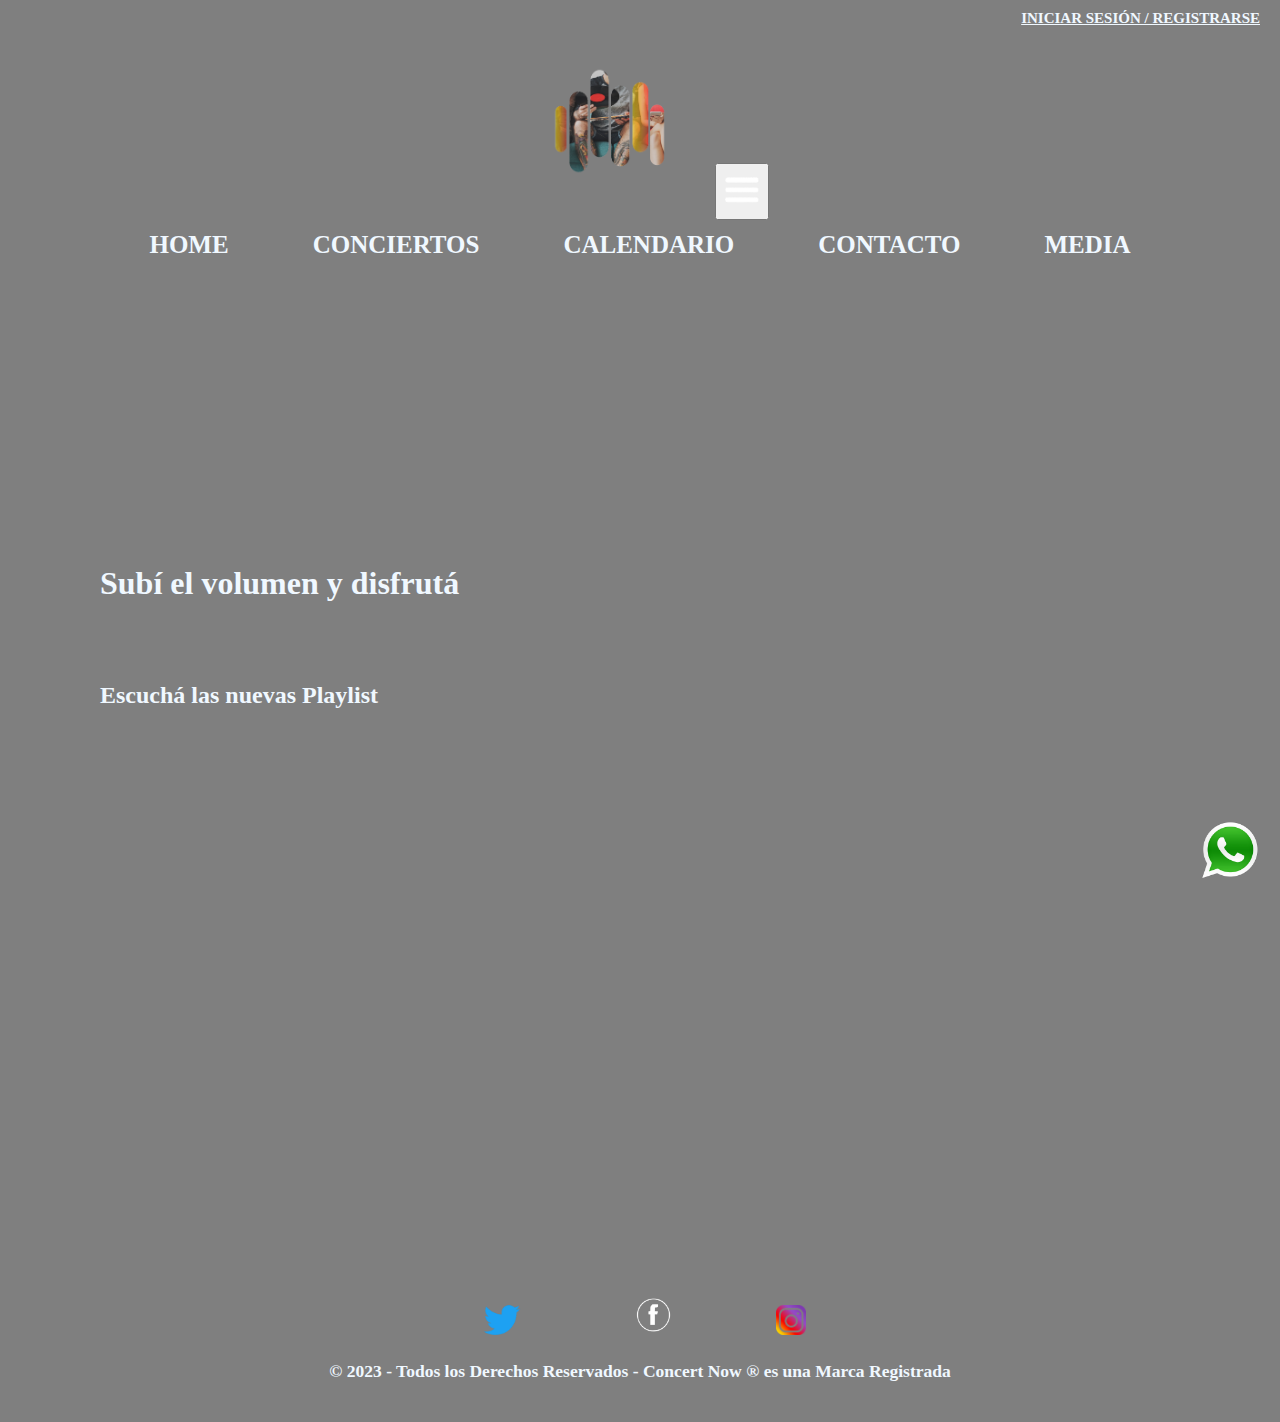
<file: index.html>
<!DOCTYPE html>
<html lang="es">

<head>
    <meta charset="UTF-8">
    <meta name="viewport" content="width=device-width, initial-scale=1.0">
    <meta name="description" content="Descubrí los conciertos mas emocionantes que estan por venir y las experciencias inolvidables que dejaron en su camino. Explorá la programación de los proximos recitales.">
    <title>Concert Now | Mejores Eventos Musicales</title>
    <!-- BS CSS -->
    <link href="https://cdn.jsdelivr.net/npm/bootstrap@5.3.2/dist/css/bootstrap.min.css" rel="stylesheet"
    integrity="sha384-T3c6CoIi6uLrA9TneNEoa7RxnatzjcDSCmG1MXxSR1GAsXEV/Dwwykc2MPK8M2HN" crossorigin="anonymous">
    <!-- CSS -->
    <link rel="stylesheet" href="css/estilo.css">
    <!-- FavIcon -->
    <link rel="icon" href="img/favicon.ico" type="image/x-icon">
</head>

<body class="container-fluid">
    <!-- NavBar BS -->
    
    <header class="navbar navbar-expand-lg">
        <div><a href="html/contacto.html" class="inicioSesion"> Iniciar Sesión / Registrarse </a></div>
        <div class="container-fluid">
            <a class="navbar-brand" href="index.html"><img class="logo" src="img/logo.png" alt="Logo de Concert Now"></a>
            <button class="navbar-toggler" type="button" data-bs-toggle="collapse" data-bs-target="#navbarNav"
                aria-controls="navbarNav" aria-expanded="false" aria-label="Toggle navigation">
                <img class="botonHambur" src="img/icono_menu_habmruguesa-removebg-preview.png" alt="Icono del menu hamburguesa">
            </button>
            <nav class="collapse navbar-collapse" id="navbarNav">
                <ul class="navbar-nav">
                    <li class="nav-item">
                        <a class="nav-link active" aria-current="page" href="index.html">Home</a>
                    </li>
                    <li class="nav-item">
                        <a class="nav-link" href="html/conciertos.html">Conciertos</a>
                    </li>
                    <li class="nav-item">
                        <a class="nav-link" href="html/calendario.html">Calendario</a>
                    </li>
                    <li class ="nav-item">
                        <a class="nav-link" href="html/contacto.html">Contacto</a>
                    </li>
                    <li class="nav-item">
                        <a class="nav-link" href="html/media.html">Media</a>
                    </li>
                </ul>
            </nav>
        </div>
    </header>

    <main>
        <br><br>
        <div class="containerInicio">
            <div class="titulosPlaylist">
                <h1> Subí el volumen y disfrutá </h1>
                <h2> Escuchá las nuevas Playlist </h2>
            </div>
            <div class="playlist">
                <div class="playlistUno">
                    <iframe title="Playlist inicial de Airbag" style="border-radius:12px"
                        src="https://open.spotify.com/embed/playlist/3HAHpDvsxUillNdxNPy1BC?utm_source=generator"
                        width="100%" height="352" frameBorder="0" allowfullscreen=""
                        allow="autoplay; clipboard-write; encrypted-media; fullscreen; picture-in-picture"
                        loading="lazy"></iframe>
                </div>
                <div class="playlistDos">
                    <iframe title="Playlist inicial de los top 50 mundial" style="border-radius:12px"
                        src="https://open.spotify.com/embed/playlist/37i9dQZEVXbMDoHDwVN2tF?utm_source=generator"
                        width="100%" height="352" frameBorder="0" allowfullscreen=""
                        allow="autoplay; clipboard-write; encrypted-media; fullscreen; picture-in-picture"
                        loading="lazy"></iframe>
                </div>
            </div>
        </div>
    </main>

    <footer>

        <a href="https://x.com" target="_blank"><img class="iconoFooter" src="img/twitter.png"
                alt="Logo de Twitter"></a>
        <a href="https://facebook.com" target="_blank"><img class="iconoFooter face" src="img/facebook.png"
                alt="Logo de Facebook"></a>
        <a href="https://instagram.com" target="_blank"><img class="iconoFooter" src="img/instagram.png"
                alt="Logo de Instagram"></a>
        <a href="https://api.whatsapp.com/send?phone=1123123123&" target="_blank"><img class="whats" src="img/whats.png"
                alt="Logo de WhatsApp"></a>

        <h3> © 2023 - Todos los Derechos Reservados - Concert Now ® es una Marca Registrada </h3>
    </footer>

    <!-- JS BS -->
    <script src="https://cdn.jsdelivr.net/npm/bootstrap@5.3.2/dist/js/bootstrap.bundle.min.js"
        integrity="sha384-C6RzsynM9kWDrMNeT87bh95OGNyZPhcTNXj1NW7RuBCsyN/o0jlpcV8Qyq46cDfL"
        crossorigin="anonymous"></script>

</body>

</html>
</file>
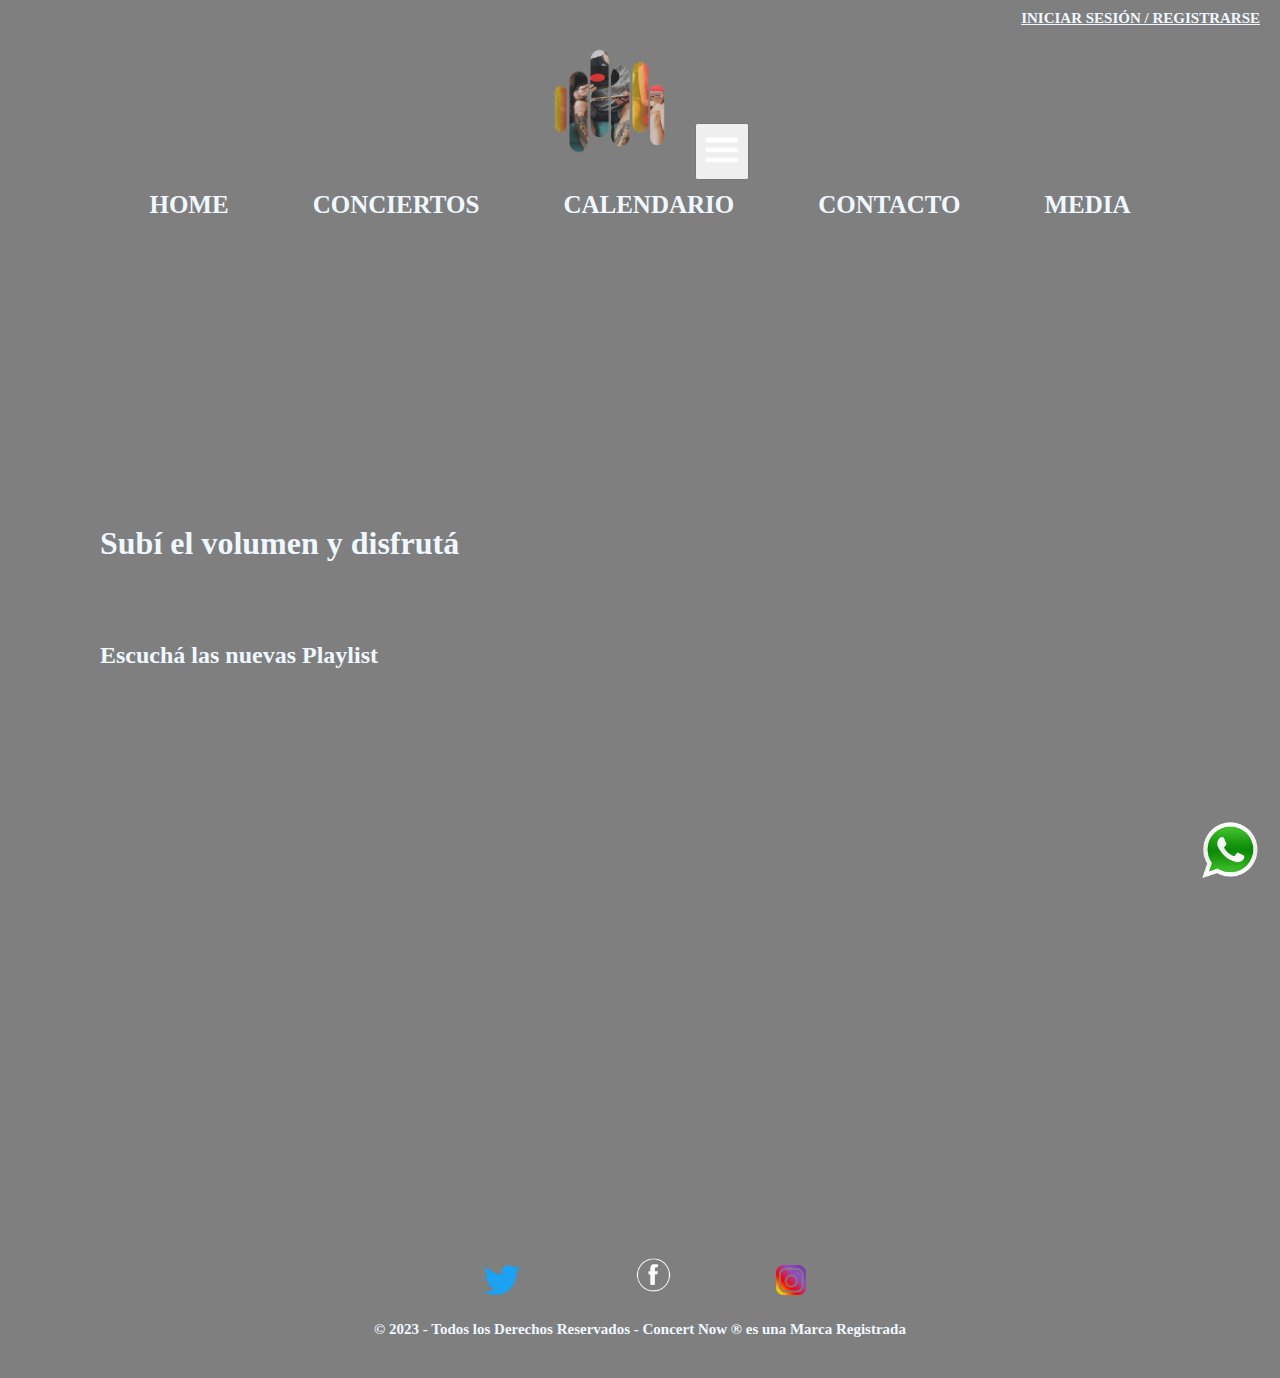
<file: Bootstrap/index.html>
<!DOCTYPE html>
<html lang="es">

<head>
    <meta charset="UTF-8">
    <meta name="viewport" content="width=device-width, initial-scale=1.0">
    <title>Pre Entrega</title>
    <!-- BS CSS -->
    <link href="https://cdn.jsdelivr.net/npm/bootstrap@5.3.2/dist/css/bootstrap.min.css" rel="stylesheet"
        integrity="sha384-T3c6CoIi6uLrA9TneNEoa7RxnatzjcDSCmG1MXxSR1GAsXEV/Dwwykc2MPK8M2HN" crossorigin="anonymous">
    <!-- CSS -->
    <link rel="stylesheet" href="css/estilo.css">
</head>

<body class="container-fluid">
    <!-- NavBar BS -->
    
    <header class="navbar navbar-expand-lg">
        <div><a href="html/contacto.html" class="inicioSesion"> Iniciar Sesión / Registrarse </a></div>
        <div class="container-fluid">
            <a class="navbar-brand" href="index.html"><img class="logo" src="img/logo.png" alt="Logo de Concert Now"></a>
            <button class="navbar-toggler" type="button" data-bs-toggle="collapse" data-bs-target="#navbarNav"
                aria-controls="navbarNav" aria-expanded="false" aria-label="Toggle navigation">
                <img class="botonHambur" src="img/icono_menu_habmruguesa-removebg-preview.png" alt="Icono del menu hamburguesa">
            </button>
            <nav class="collapse navbar-collapse" id="navbarNav">
                <ul class="navbar-nav">
                    <li class="nav-item">
                        <a class="nav-link active" aria-current="page" href="index.html">Home</a>
                    </li>
                    <li class="nav-item">
                        <a class="nav-link" href="html/conciertos.html">Conciertos</a>
                    </li>
                    <li class="nav-item">
                        <a class="nav-link" href="html/calendario.html">Calendario</a>
                    </li>
                    <li class ="nav-item">
                        <a class="nav-link" href="html/contacto.html">Contacto</a>
                    </li>
                    <li class="nav-item">
                        <a class="nav-link" href="html/media.html">Media</a>
                    </li>
                </ul>
            </nav>
        </div>
    </header>

    <main>
        <br><br>
        <div class="containerInicio">
            <div class="titulosPlaylist">
                <h1> Subí el volumen y disfrutá </h1>
                <h2> Escuchá las nuevas Playlist </h2>
            </div>
            <div class="playlist">
                <div class="playlistUno">
                    <iframe style="border-radius:12px"
                        src="https://open.spotify.com/embed/playlist/3HAHpDvsxUillNdxNPy1BC?utm_source=generator"
                        width="100%" height="352" frameBorder="0" allowfullscreen=""
                        allow="autoplay; clipboard-write; encrypted-media; fullscreen; picture-in-picture"
                        loading="lazy"></iframe>
                </div>
                <div class="playlistDos">
                    <iframe style="border-radius:12px"
                        src="https://open.spotify.com/embed/playlist/37i9dQZEVXbMDoHDwVN2tF?utm_source=generator"
                        width="100%" height="352" frameBorder="0" allowfullscreen=""
                        allow="autoplay; clipboard-write; encrypted-media; fullscreen; picture-in-picture"
                        loading="lazy"></iframe>
                </div>
            </div>
        </div>
    </main>

    <footer>

        <a href="https://x.com" target="_blank"><img class="iconoFooter" src="img/twitter.png"
                alt="Logo de Twitter"></a>
        <a href="https://facebook.com" target="_blank"><img class="iconoFooter face" src="img/facebook.png"
                alt="Logo de Facebook"></a>
        <a href="https://instagram.com" target="_blank"><img class="iconoFooter" src="img/instagram.png"
                alt="Logo de Instagram"></a>
        <a href="https://api.whatsapp.com/send?phone=1123123123&" target="_blank"><img class="whats" src="img/whats.png"
                alt="Logo de WhatsApp"></a>

        <h4> © 2023 - Todos los Derechos Reservados - Concert Now ® es una Marca Registrada </h4>
    </footer>

    <!-- JS BS -->
    <script src="https://cdn.jsdelivr.net/npm/bootstrap@5.3.2/dist/js/bootstrap.bundle.min.js"
        integrity="sha384-C6RzsynM9kWDrMNeT87bh95OGNyZPhcTNXj1NW7RuBCsyN/o0jlpcV8Qyq46cDfL"
        crossorigin="anonymous"></script>

</body>

</html>
</file>
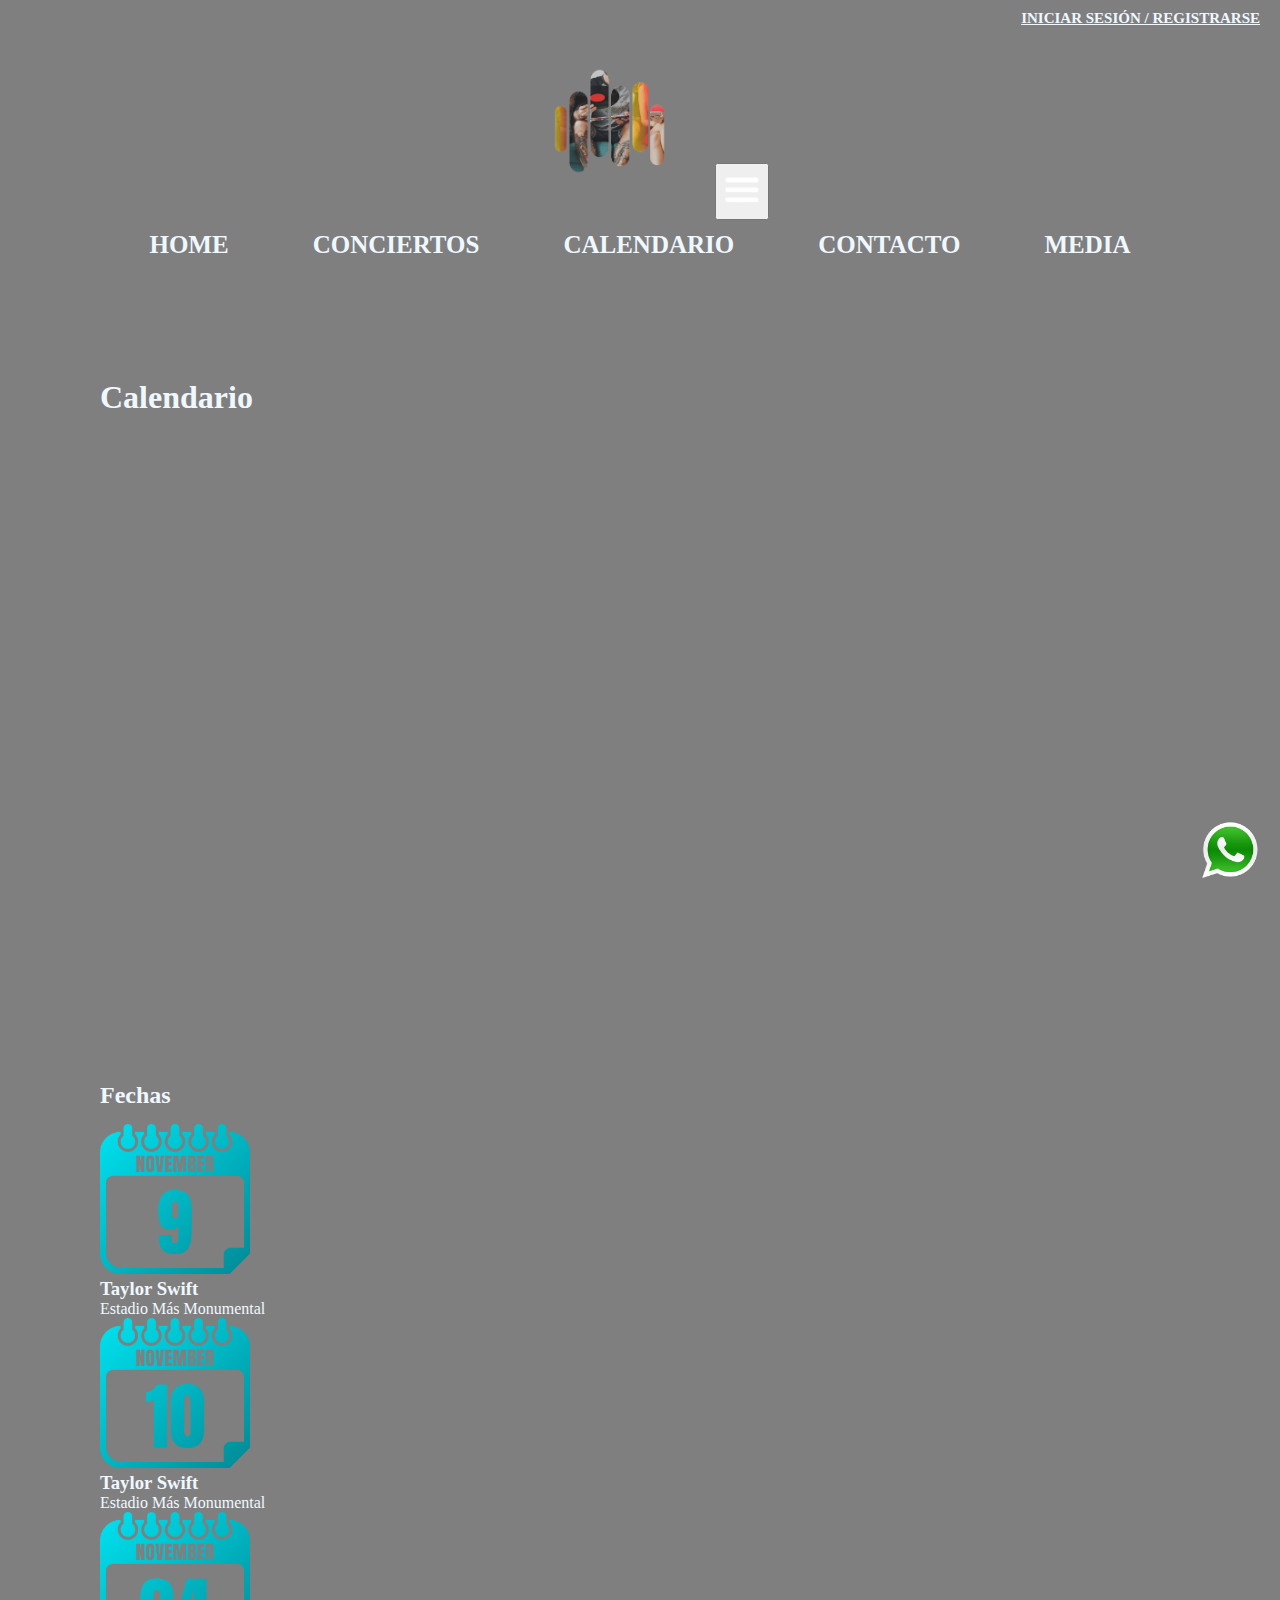
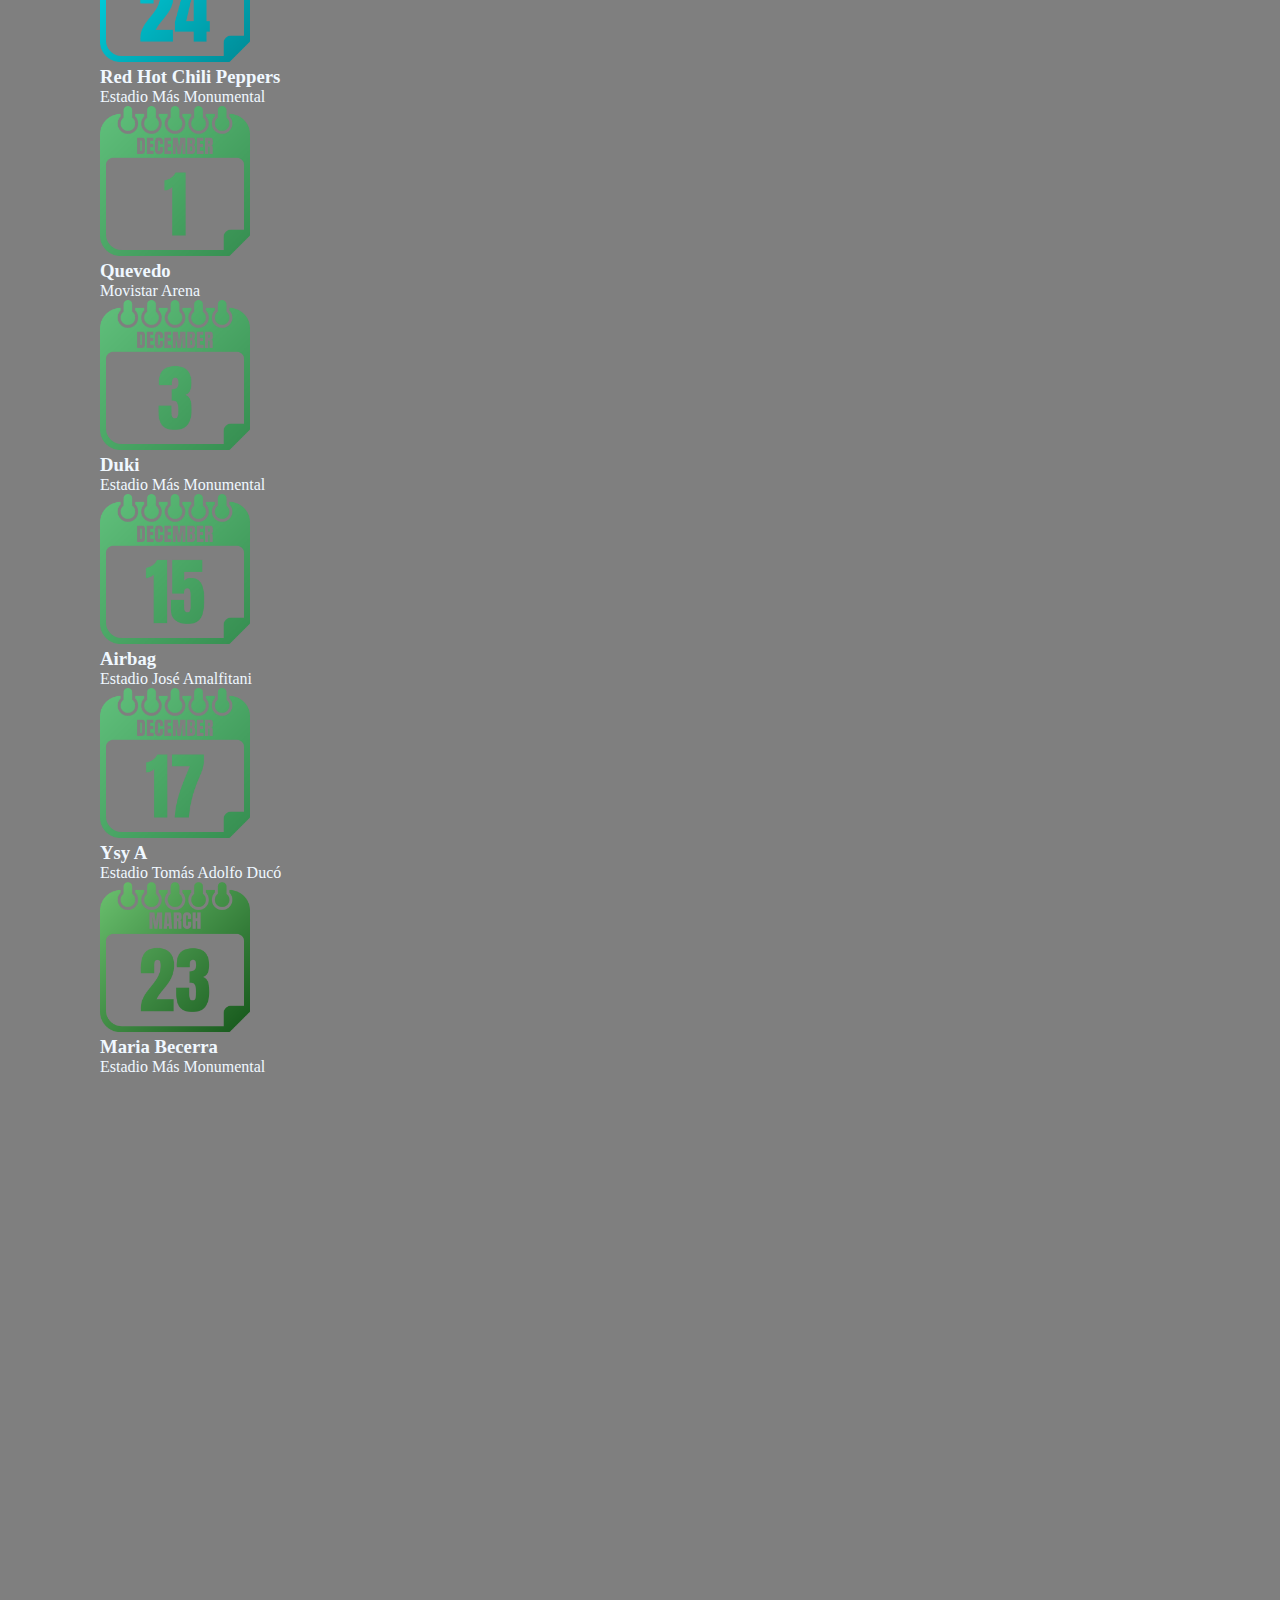
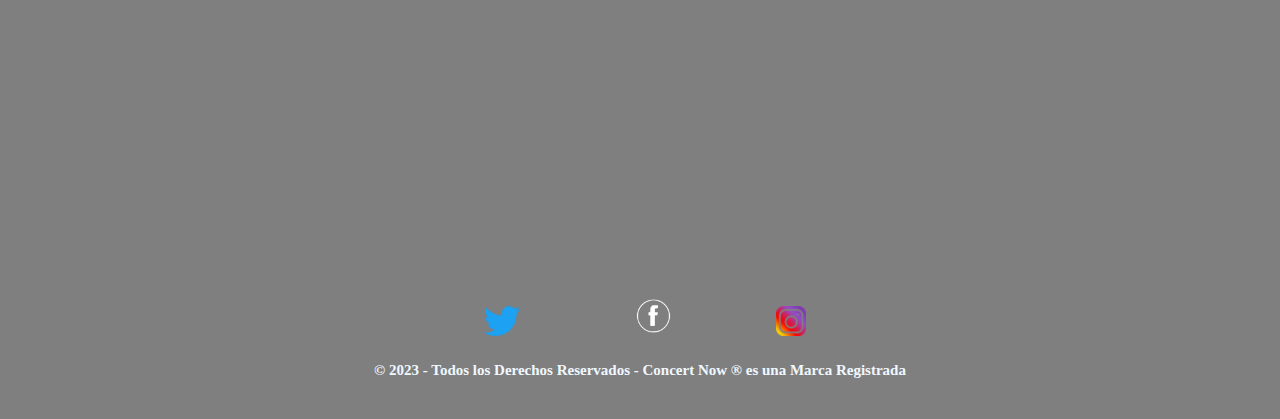
<file: html/calendario.html>
<!DOCTYPE html>
<html lang="es">

<head>
    <meta charset="UTF-8">
    <meta name="viewport" content="width=device-width, initial-scale=1.0">
    <meta name="description"
        content="Si no sabes donde ni cuando podes ver a tus artistas favoritos entra y te decimos por donde y cuando van a estar para que sepas que es lo que mas te conviene.">
    <title>Concert Now | Calendario</title>
    <!-- BS CSS -->
    <link href="https://cdn.jsdelivr.net/npm/bootstrap@5.3.2/dist/css/bootstrap.min.css" rel="stylesheet"
        integrity="sha384-T3c6CoIi6uLrA9TneNEoa7RxnatzjcDSCmG1MXxSR1GAsXEV/Dwwykc2MPK8M2HN" crossorigin="anonymous">
    <!-- CSS -->
    <link rel="stylesheet" href="../css/estilo.css">
    <!-- FavIcon -->
    <link rel="icon" href="../img/favicon.ico" type="image/x-icon">
</head>

<body class="container-fluid">
    <!-- NavBar BS -->

    <header class="navbar navbar-expand-lg">
        <div><a href="contacto.html" class="inicioSesion"> Iniciar Sesión / Registrarse </a></div>
        <div class="container-fluid">
            <a class="navbar-brand" href="../index.html"><img class="logo" src="../img/logo.png"
                    alt="Logo de Concert Now"></a>
            <button class="navbar-toggler" type="button" data-bs-toggle="collapse" data-bs-target="#navbarNav"
                aria-controls="navbarNav" aria-expanded="false" aria-label="Toggle navigation">
                <img class="botonHambur" src="../img/icono_menu_habmruguesa-removebg-preview.png"
                    alt="Icono del menu hamburguesa">
            </button>
            <nav class="collapse navbar-collapse" id="navbarNav">
                <ul class="navbar-nav">
                    <li class="nav-item">
                        <a class="nav-link active" aria-current="page" href="../index.html">Home</a>
                    </li>
                    <li class="nav-item">
                        <a class="nav-link" href="conciertos.html">Conciertos</a>
                    </li>
                    <li class="nav-item">
                        <a class="nav-link" href="calendario.html">Calendario</a>
                    </li>
                    <li class="nav-item">
                        <a class="nav-link" href="contacto.html">Contacto</a>
                    </li>
                    <li class="nav-item">
                        <a class="nav-link" href="media.html">Media</a>
                    </li>
                </ul>
            </nav>
        </div>
    </header>

    <main>
        <h1> Calendario </h1>

        <iframe class="calendario container-fluid" title="Calendario de los conciertos"
            src="https://calendar.google.com/calendar/embed?src=c262f1a9bd8c32d5db6b0c454f41ca174da3894d38bee3ef6986e73c03cb5abb%40group.calendar.google.com&ctz=America%2FArgentina%2FBuenos_Aires"
            style="border: 0" width="800" height="600" frameborder="0" scrolling="no"></iframe>
        <br><br>

        <h2> Fechas </h2>

        <div class="row">

            <div class="mb-5 col-xl-3 col-md-6 col-sm-6">
                <img class="img-fluid fotosFechas" src="../img/fechas/9 noviembre fecha.png"
                    alt="Foto de la fecha de Taylor">
                <div class="mt-3 card-body">
                    <h3 class="card-title">Taylor Swift</h3>
                    <p class="card-text">Estadio Más Monumental</p>
                </div>
            </div>

            <div class="mb-5 col-xl-3 col-md-6 col-sm-6">
                <img class="img-fluid fotosFechas" src="../img/fechas/10 noviembre fecha.png"
                    alt="Foto de la fecha de Taylor">
                <div class="mt-3 card-body">
                    <h3 class="card-title">Taylor Swift</h3>
                    <p class="card-text">Estadio Más Monumental</p>
                </div>
            </div>

            <div class="mb-5 col-xl-3 col-md-6 col-sm-6">
                <img class="img-fluid fotosFechas" src="../img/fechas/24 noviembre fecha.png"
                    alt="Foto de la fecha de Taylor">
                <div class="mt-3 card-body">
                    <h3 class="card-title">Red Hot Chili Peppers</h3>
                    <p class="card-text">Estadio Más Monumental</p>
                </div>
            </div>
            <div class="mb-5 col-xl-3 col-md-6 col-sm-6">
                <img class="img-fluid fotosFechas" src="../img/fechas/1 diciembre fecha.png"
                    alt="Foto de la fecha de Taylor">
                <div class="mt-3 card-body">
                    <h3 class="card-title">Quevedo</h3>
                    <p class="card-text">Movistar Arena</p>
                </div>
            </div>
            <div class="mb-5 col-xl-3 col-md-6 col-sm-6">
                <img class="img-fluid fotosFechas" src="../img/fechas/3-de-diciembre fecha.png"
                    alt="Foto de la fecha de Taylor">
                <div class="mt-3 card-body">
                    <h3 class="card-title">Duki</h3>
                    <p class="card-text">Estadio Más Monumental</p>
                </div>
            </div>
            <div class="mb-5 col-xl-3 col-md-6 col-sm-6">
                <img class="img-fluid fotosFechas" src="../img/fechas/15 diciembre fecha.png"
                    alt="Foto de la fecha de Taylor">
                <div class="mt-3 card-body">
                    <h3 class="card-title">Airbag</h3>
                    <p class="card-text">Estadio José Amalfitani</p>
                </div>
            </div>
            <div class="mb-5 col-xl-3 col-md-6 col-sm-6">
                <img class="img-fluid fotosFechas" src="../img/fechas/17 diciembre fecha.png"
                    alt="Foto de la fecha de Taylor">
                <div class="mt-3 card-body">
                    <h3 class="card-title">Ysy A</h3>
                    <p class="card-text">Estadio Tomás Adolfo Ducó</p>
                </div>
            </div>
            <div class="mb-5 col-xl-3 col-md-6 col-sm-6">
                <img class="img-fluid fotosFechas" src="../img/fechas/23 marzo fecha.png"
                    alt="Foto de la fecha de Taylor">
                <div class="mt-3 card-body">
                    <h3 class="card-title">Maria Becerra</h3>
                    <p class="card-text">Estadio Más Monumental</p>
                </div>
            </div>
        </div>


        <iframe class="mapa container-fluid" title="Mapa de los conciertos"
            src="https://www.google.com/maps/embed?pb=!1m14!1m8!1m3!1d13145.304147873227!2d-58.4497634!3d-34.5452995!3m2!1i1024!2i768!4f13.1!3m3!1m2!1s0x95bcb43ae6018ddf%3A0x3d7f60a75bfa308a!2sEstadio%20M%C3%A2s%20Monumental!5e0!3m2!1ses-419!2sar!4v1699419570381!5m2!1ses-419!2sar"
            width="1300" height="600" style="border:0;" allowfullscreen="" loading="lazy"
            referrerpolicy="no-referrer-when-downgrade"></iframe>
    </main>

    <footer>

        <a href="https://x.com" target="_blank"><img class="iconoFooter" src="../img/twitter.png"
                alt="Logo de Twitter"></a>
        <a href="https://facebook.com" target="_blank"><img class="iconoFooter face" src="../img/facebook.png"
                alt="Logo de Facebook"></a>
        <a href="https://instagram.com" target="_blank"><img class="iconoFooter" src="../img/instagram.png"
                alt="Logo de Instagram"></a>
        <a href="https://api.whatsapp.com/send?phone=1123123123&" target="_blank"><img class="whats"
                src="../img/whats.png" alt="Logo de WhatsApp"></a>

        <h4> © 2023 - Todos los Derechos Reservados - Concert Now ® es una Marca Registrada </h4>
    </footer>

    <!-- JS BS -->
    <script src="https://cdn.jsdelivr.net/npm/bootstrap@5.3.2/dist/js/bootstrap.bundle.min.js"
        integrity="sha384-C6RzsynM9kWDrMNeT87bh95OGNyZPhcTNXj1NW7RuBCsyN/o0jlpcV8Qyq46cDfL"
        crossorigin="anonymous"></script>


</body>

</html>
</file>
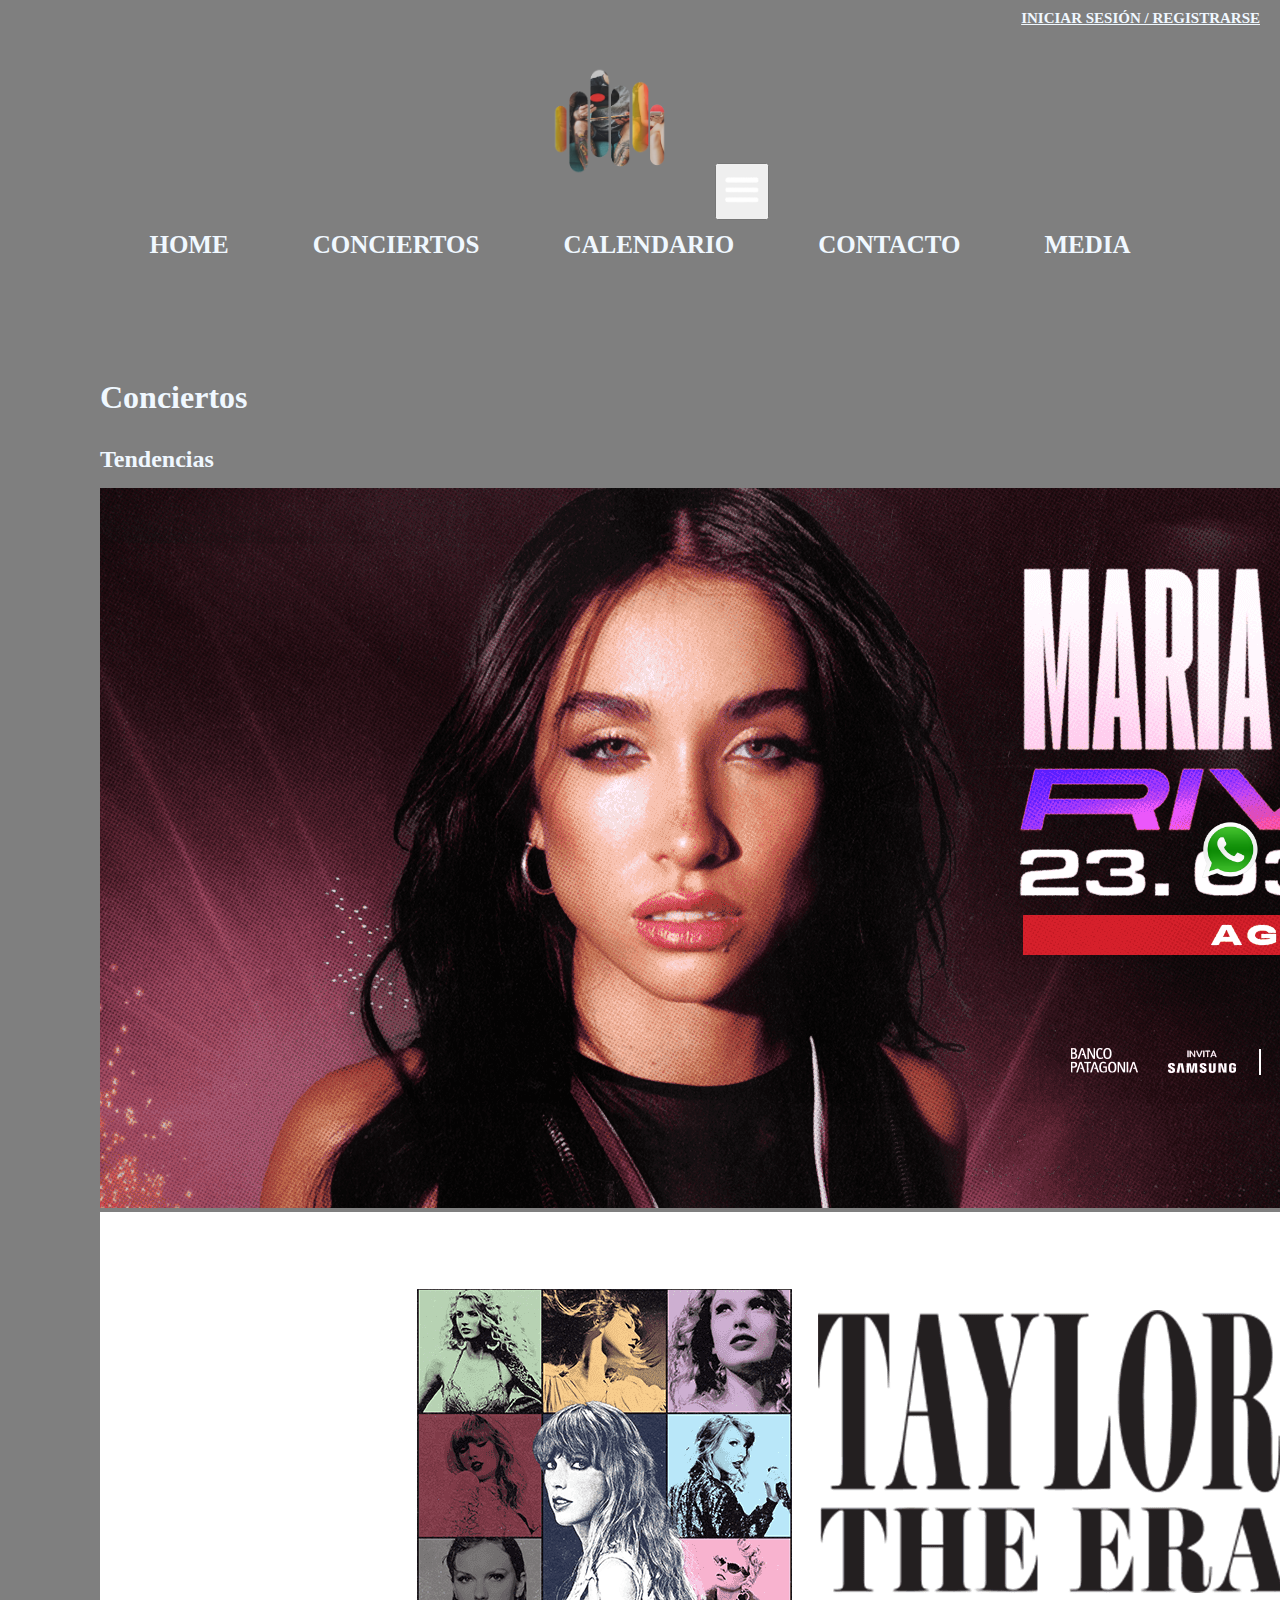
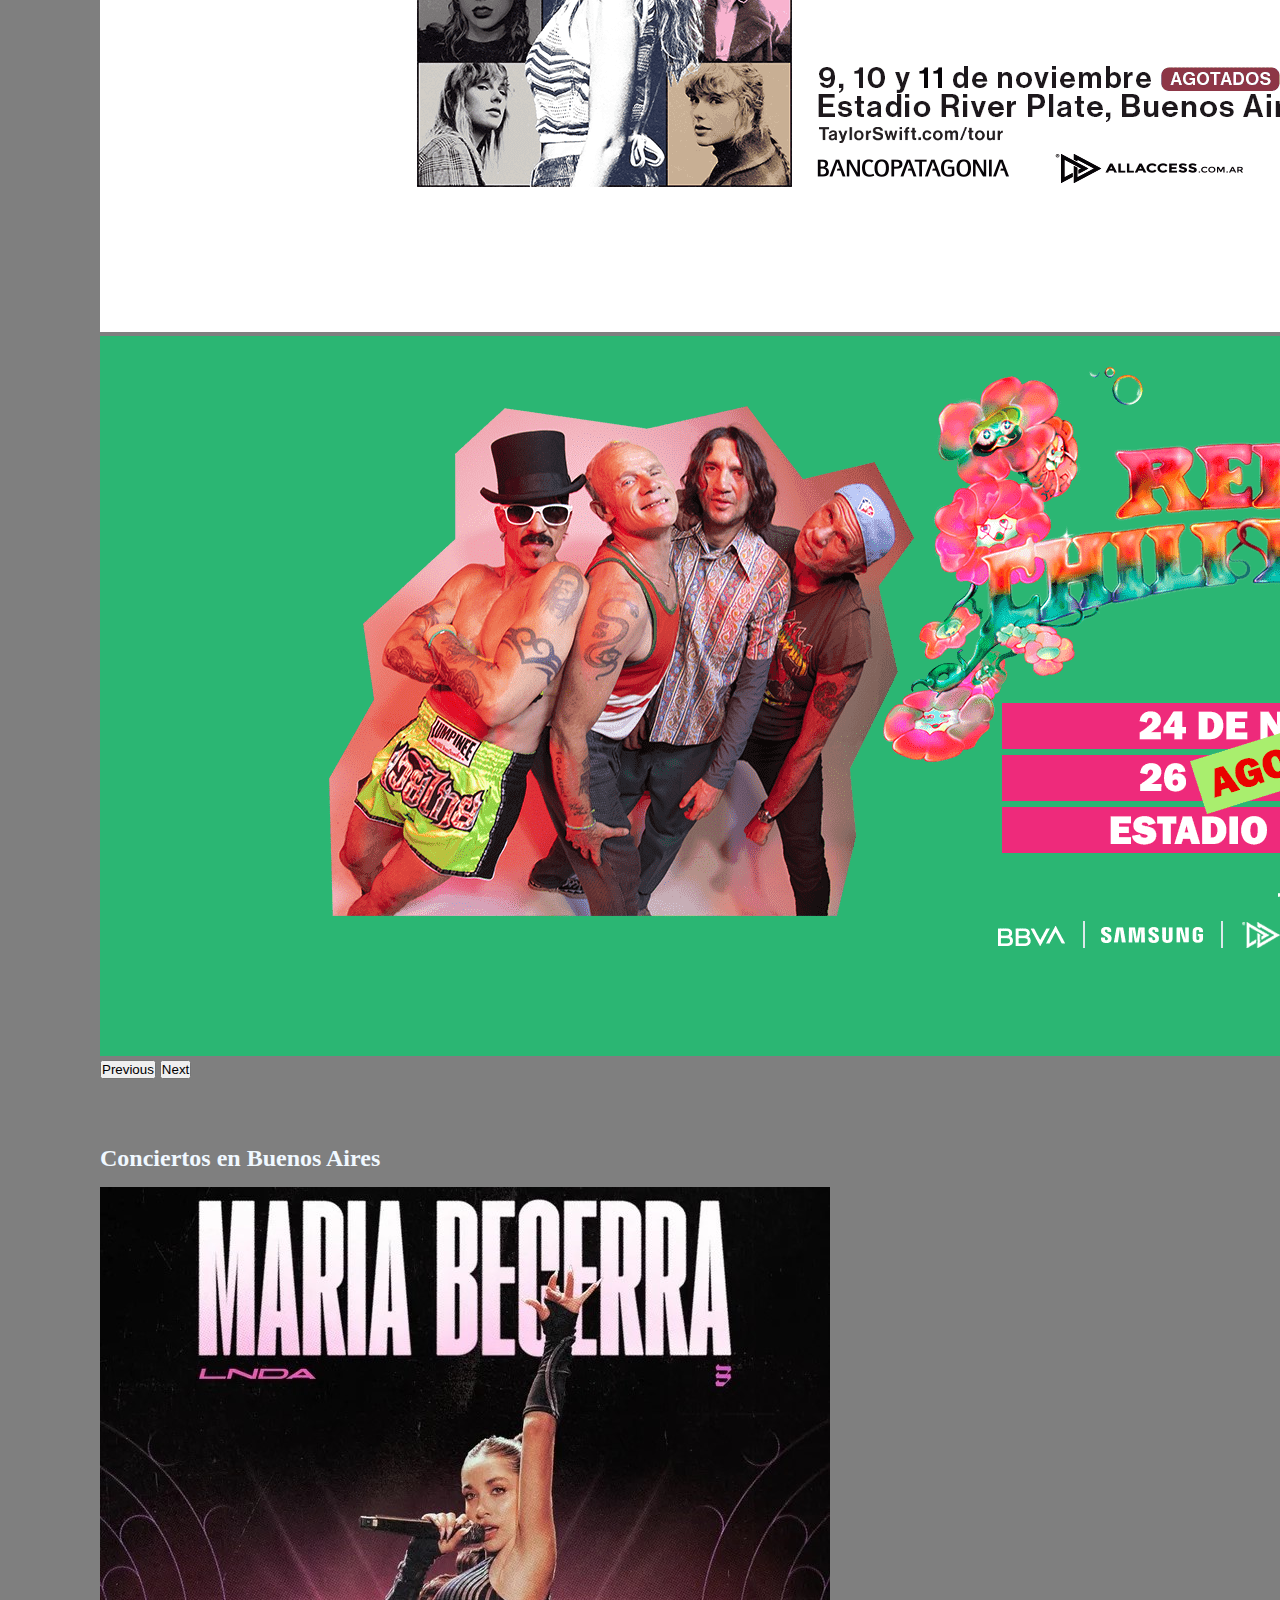
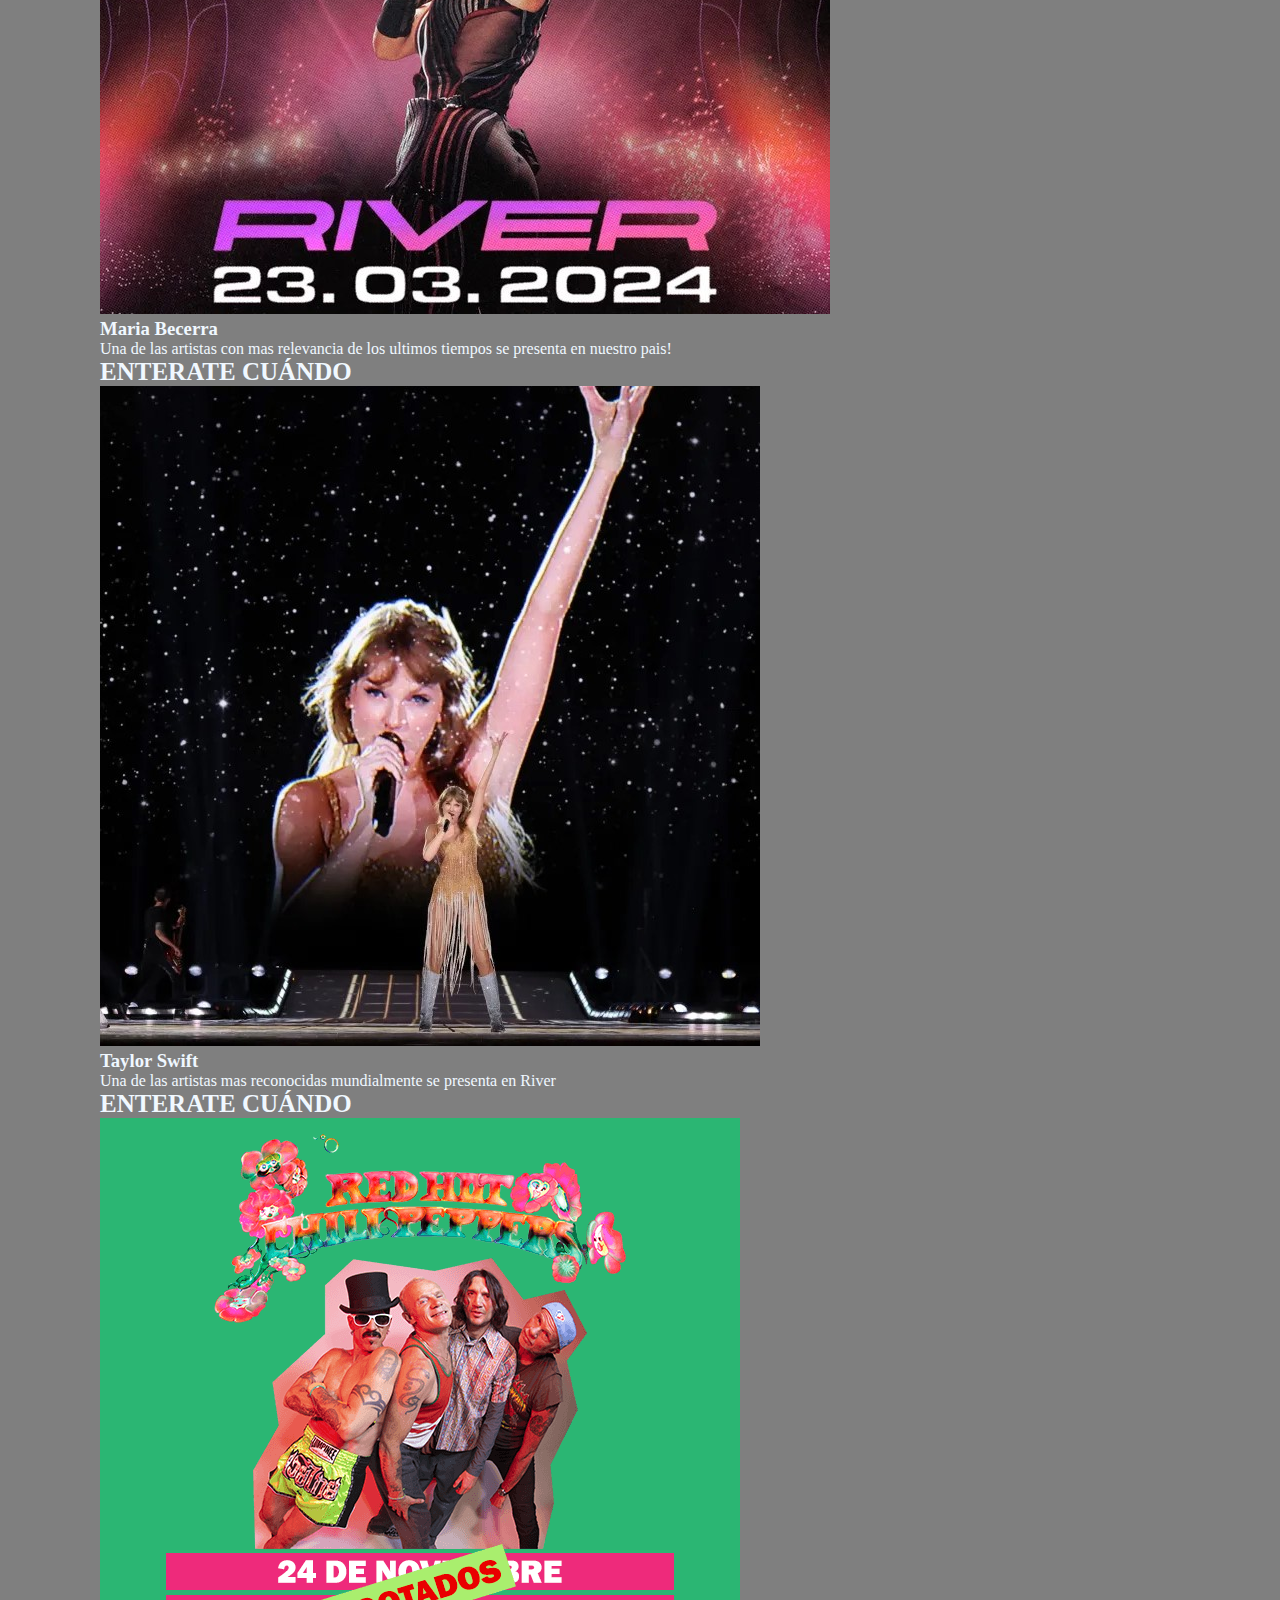
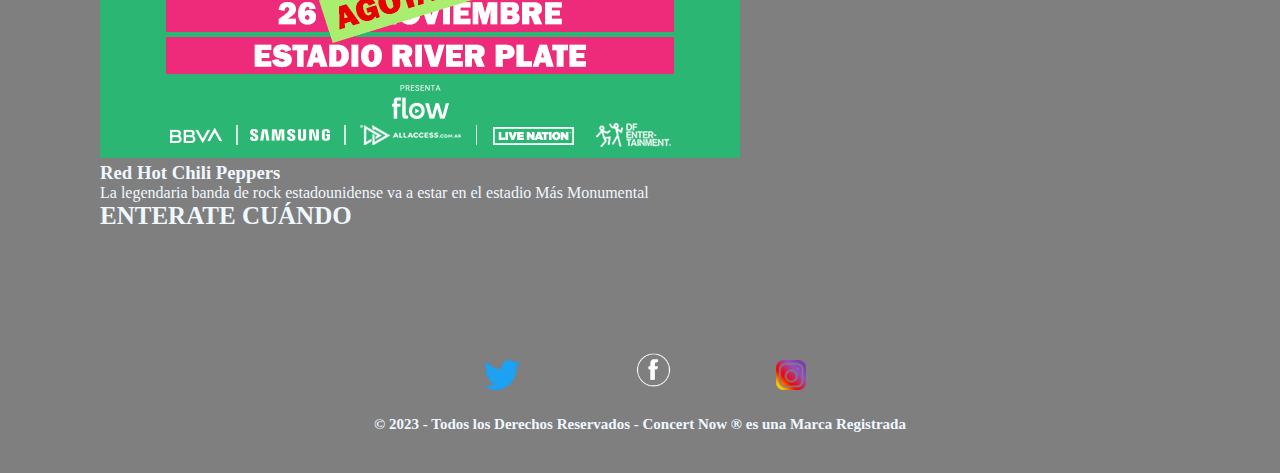
<file: html/conciertos.html>
<!DOCTYPE html>
<html lang="es">

<head>
    <meta charset="UTF-8">
    <meta name="viewport" content="width=device-width, initial-scale=1.0">
    <meta name="description"
        content="Visitá la programación de los artistas my sus tour que estan por venir. Reservá tu lugar pronto!">
    <title>Concert Now | Conciertos</title>
    <!-- BS CSS -->
    <link href="https://cdn.jsdelivr.net/npm/bootstrap@5.3.2/dist/css/bootstrap.min.css" rel="stylesheet"
        integrity="sha384-T3c6CoIi6uLrA9TneNEoa7RxnatzjcDSCmG1MXxSR1GAsXEV/Dwwykc2MPK8M2HN" crossorigin="anonymous">
    <!-- CSS -->
    <link rel="stylesheet" href="../css/estilo.css">
    <!-- FavIcon -->
    <link rel="icon" href="../img/favicon.ico" type="image/x-icon">
</head>

<body class="container-fluid">
    <!-- NavBar BS -->

    <header class="navbar navbar-expand-lg">
        <div><a href="contacto.html" class="inicioSesion"> Iniciar Sesión / Registrarse </a></div>
        <div class="container-fluid">
            <a class="navbar-brand" href="../index.html"><img class="logo" src="../img/logo.png"
                    alt="Logo de Concert Now"></a>
            <button class="navbar-toggler" type="button" data-bs-toggle="collapse" data-bs-target="#navbarNav"
                aria-controls="navbarNav" aria-expanded="false" aria-label="Toggle navigation">
                <img class="botonHambur" src="../img/icono_menu_habmruguesa-removebg-preview.png"
                    alt="Icono del menu hamburguesa">
            </button>
            <nav class="collapse navbar-collapse" id="navbarNav">
                <ul class="navbar-nav">
                    <li class="nav-item">
                        <a class="nav-link active" aria-current="page" href="../index.html">Home</a>
                    </li>
                    <li class="nav-item">
                        <a class="nav-link" href="conciertos.html">Conciertos</a>
                    </li>
                    <li class="nav-item">
                        <a class="nav-link" href="calendario.html">Calendario</a>
                    </li>
                    <li class="nav-item">
                        <a class="nav-link" href="contacto.html">Contacto</a>
                    </li>
                    <li class="nav-item">
                        <a class="nav-link" href="media.html">Media</a>
                    </li>
                </ul>
            </nav>
        </div>
    </header>

    <main>
        <h1> Conciertos </h1>

        <h2> Tendencias </h2>

        <div id="carouselExampleAutoplaying" class="carousel slide" data-bs-ride="carousel">
            <div class="carousel-inner">
              <div class="carousel-item active">
                <img src="../img/Fotos conciertos/Foto slide Maria becerra.png" class="d-block w-100" alt="Foto slide de Maria Becerra">
              </div>
              <div class="carousel-item">
                <img src="../img/Fotos conciertos/Foto slide Taylor.png" class="d-block w-100" alt="Foto slide de Taylor Swift">
              </div>
              <div class="carousel-item">
                <img src="../img/Fotos conciertos/Foto slide Red Hot.png" class="d-block w-100" alt="Foto slide de los Red Hot">
              </div>
            </div>
            <button class="carousel-control-prev" type="button" data-bs-target="#carouselExampleAutoplaying" data-bs-slide="prev">
              <span class="carousel-control-prev-icon" aria-hidden="true"></span>
              <span class="visually-hidden">Previous</span>
            </button>
            <button class="carousel-control-next" type="button" data-bs-target="#carouselExampleAutoplaying" data-bs-slide="next">
              <span class="carousel-control-next-icon" aria-hidden="true"></span>
              <span class="visually-hidden">Next</span>
            </button>
          </div>


          <br><br>
        <h2> Conciertos en Buenos Aires </h2>


        <div class="row">

            <div class="card mb-5 col-xl-4 col-sm-12">
                <img class="img-fluid fotosConciertos" src="../img/Fotos conciertos/Maria becerra Concierto.jpg" class="card-img-top" alt="Foto de Maria Becerra">
                <div class="card-body">
                    <h3 class="card-title">Maria Becerra</h3>
                    <p class="card-text">Una de las artistas con mas relevancia de los ultimos tiempos se presenta en
                        nuestro pais!</p>
                    <a href="calendario.html" class="btn btn-primary">Enterate cuándo</a>
                </div>
            </div>

            <div class="card mb-5 col-xl-4 col-sm-12">
                <img class="img-fluid fotosConciertos" src="../img/Fotos conciertos/Taylor Concierto.jpg" class="card-img-top" alt="Foto de Taylor">
                <div class="card-body">
                    <h3 class="card-title">Taylor Swift</h3>
                    <p class="card-text">Una de las artistas mas reconocidas mundialmente se presenta en River</p>
                    <a href="calendario.html" class="btn btn-primary">Enterate cuándo</a>
                </div>
            </div>

            <div class="card mb-5 col-xl-4 col-sm-12">
                <img class="img-fluid fotosConciertos" src="../img/Fotos conciertos/Red Hot Concierto.png" class="card-img-top" alt="Foto de los Red Hot">
                <div class="card-body">
                    <h3 class="card-title">Red Hot Chili Peppers</h3>
                    <p class="card-text">La legendaria banda de rock estadounidense va a estar en el estadio Más Monumental</p>
                    <a href="calendario.html" class="btn btn-primary">Enterate cuándo</a>
                </div>
            </div>


        </div>


    </main>

    <footer>

        <a href="https://x.com" target="_blank"><img class="iconoFooter" src="../img/twitter.png"
                alt="Logo de Twitter"></a>
        <a href="https://facebook.com" target="_blank"><img class="iconoFooter face" src="../img/facebook.png"
                alt="Logo de Facebook"></a>
        <a href="https://instagram.com" target="_blank"><img class="iconoFooter" src="../img/instagram.png"
                alt="Logo de Instagram"></a>
        <a href="https://api.whatsapp.com/send?phone=1123123123&" target="_blank"><img class="whats"
                src="../img/whats.png" alt="Logo de WhatsApp"></a>
        <h4> © 2023 - Todos los Derechos Reservados - Concert Now ® es una Marca Registrada </h4>
    </footer>
    <!-- JS BS -->
    <script src="https://cdn.jsdelivr.net/npm/bootstrap@5.3.2/dist/js/bootstrap.bundle.min.js"
        integrity="sha384-C6RzsynM9kWDrMNeT87bh95OGNyZPhcTNXj1NW7RuBCsyN/o0jlpcV8Qyq46cDfL"
        crossorigin="anonymous"></script>


</body>

</html>
</file>
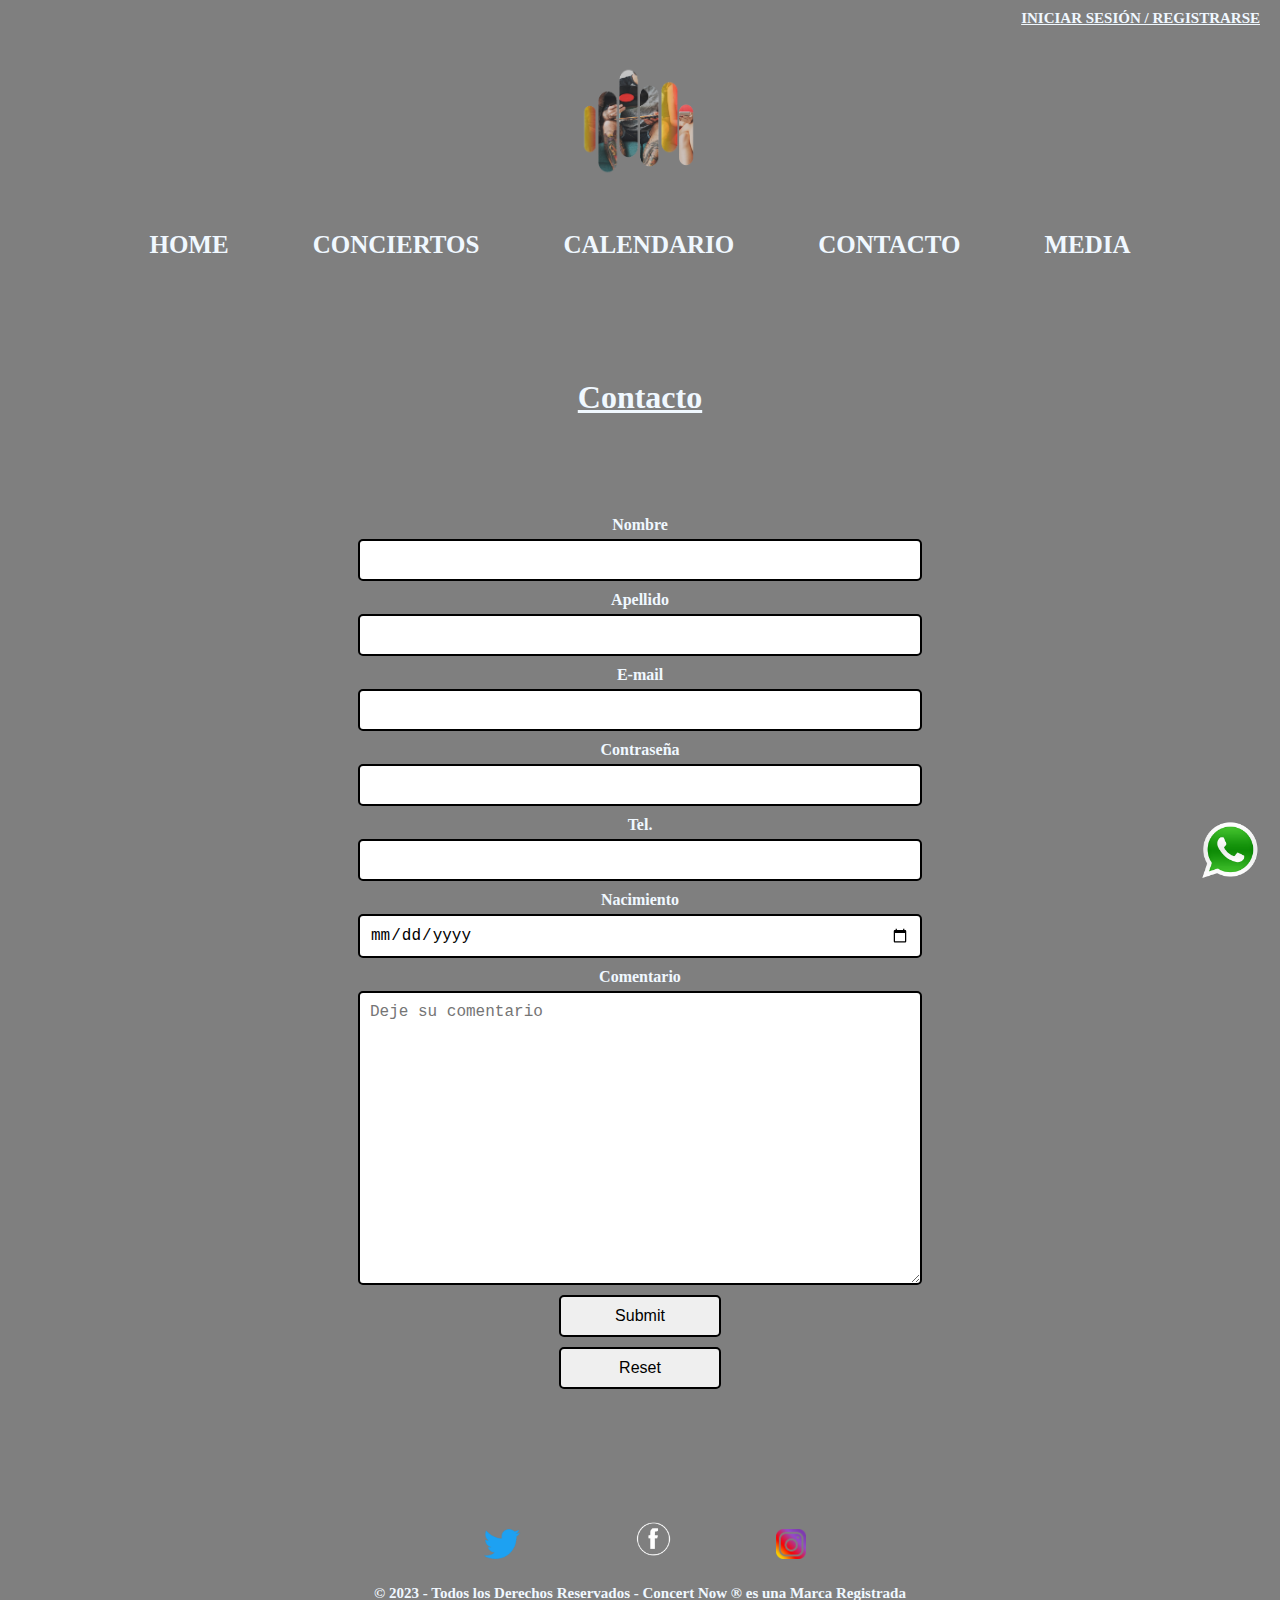
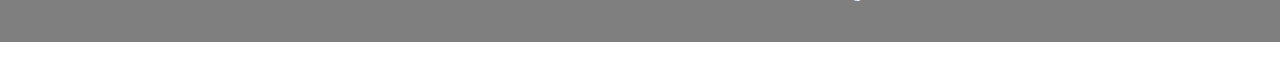
<file: html/contacto.html>
<!DOCTYPE html>
<html lang="es">

<head>
    <meta charset="UTF-8">
    <meta name="viewport" content="width=device-width, initial-scale=1.0">
    <title>Pre Entrega</title>
    <!-- CSS -->
    <link rel="stylesheet" href="../css/estilo.css">
</head>

<body>
    <header>
        <div><a href="contacto.html" class="inicioSesion"> Iniciar Sesión / Registrarse </a></div>

        <div><a href="index.html">
                <img class="logo" src="../img/logo.png" alt="Logo de Concert Now">
            </a></div>

        <nav>
            <ul>
                <li><a href="../index.html"> Home </a></li>
                <li><a href="conciertos.html"> Conciertos </a></li>
                <li><a href="calendario.html"> Calendario </a></li>
                <li><a href="contacto.html"> Contacto </a></li>
                <li><a href="media.html"> Media </a></li>
            </ul>
        </nav>
    </header>

    <main>
        <h1 class="contacto"> Contacto </h1>

        <form>
            <label for="nombre"> Nombre </label>
            <input type="text" id="nombre">

            <label for="apellido"> Apellido </label>
            <input type="text" id="apellido">

            <label for="email"> E-mail </label>
            <input type="email" id="email">

            <label for="contraseña"> Contraseña </label>
            <input type="password" id="contraseña">

            <label for="tel"> Tel. </label>
            <input type="tel" id="tel">

            <label for="nacimiento"> Nacimiento </label>
            <input type="date" id="nacimiento">

            <label for="mensaje"> Comentario </label>
            <textarea name="" id="mensaje" cols="40" rows="15" placeholder="Deje su comentario"></textarea>

            <input class="botonFormulario" type="submit">
            <input class="botonFormulario" type="reset">

        </form>

    </main>

    <footer>

        <a href="https://x.com" target="_blank"><img class="iconoFooter" src="../img/twitter.png"
                alt="Logo de Twitter"></a>
        <a href="https://facebook.com" target="_blank"><img class="iconoFooter face" src="../img/facebook.png"
                alt="Logo de Facebook"></a>
        <a href="https://instagram.com" target="_blank"><img class="iconoFooter" src="../img/instagram.png"
                alt="Logo de Instagram"></a>
        <a href="https://api.whatsapp.com/send?phone=1123123123&" target="_blank"><img class="whats"
                src="../img/whats.png" alt="Logo de WhatsApp"></a>

        <h4> © 2023 - Todos los Derechos Reservados - Concert Now ® es una Marca Registrada </h4>
    </footer>


</body>

</html>
</file>
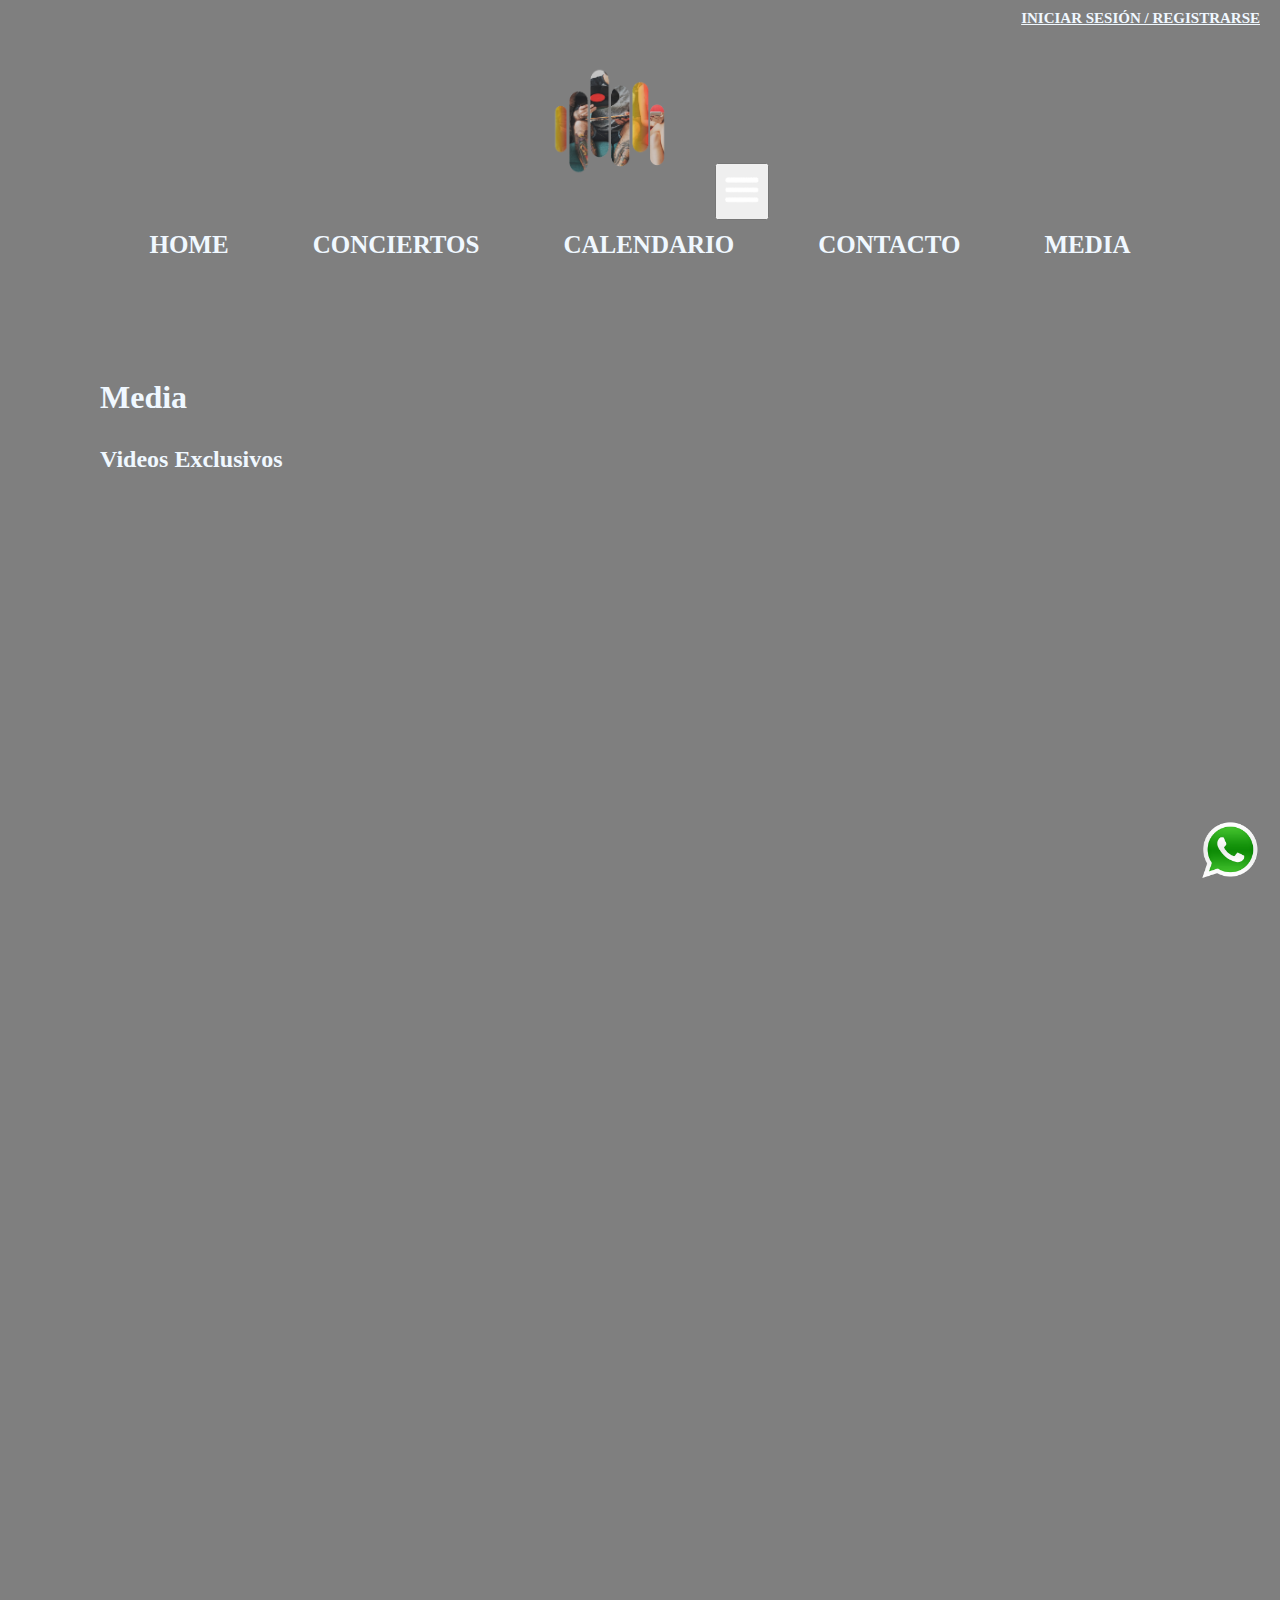
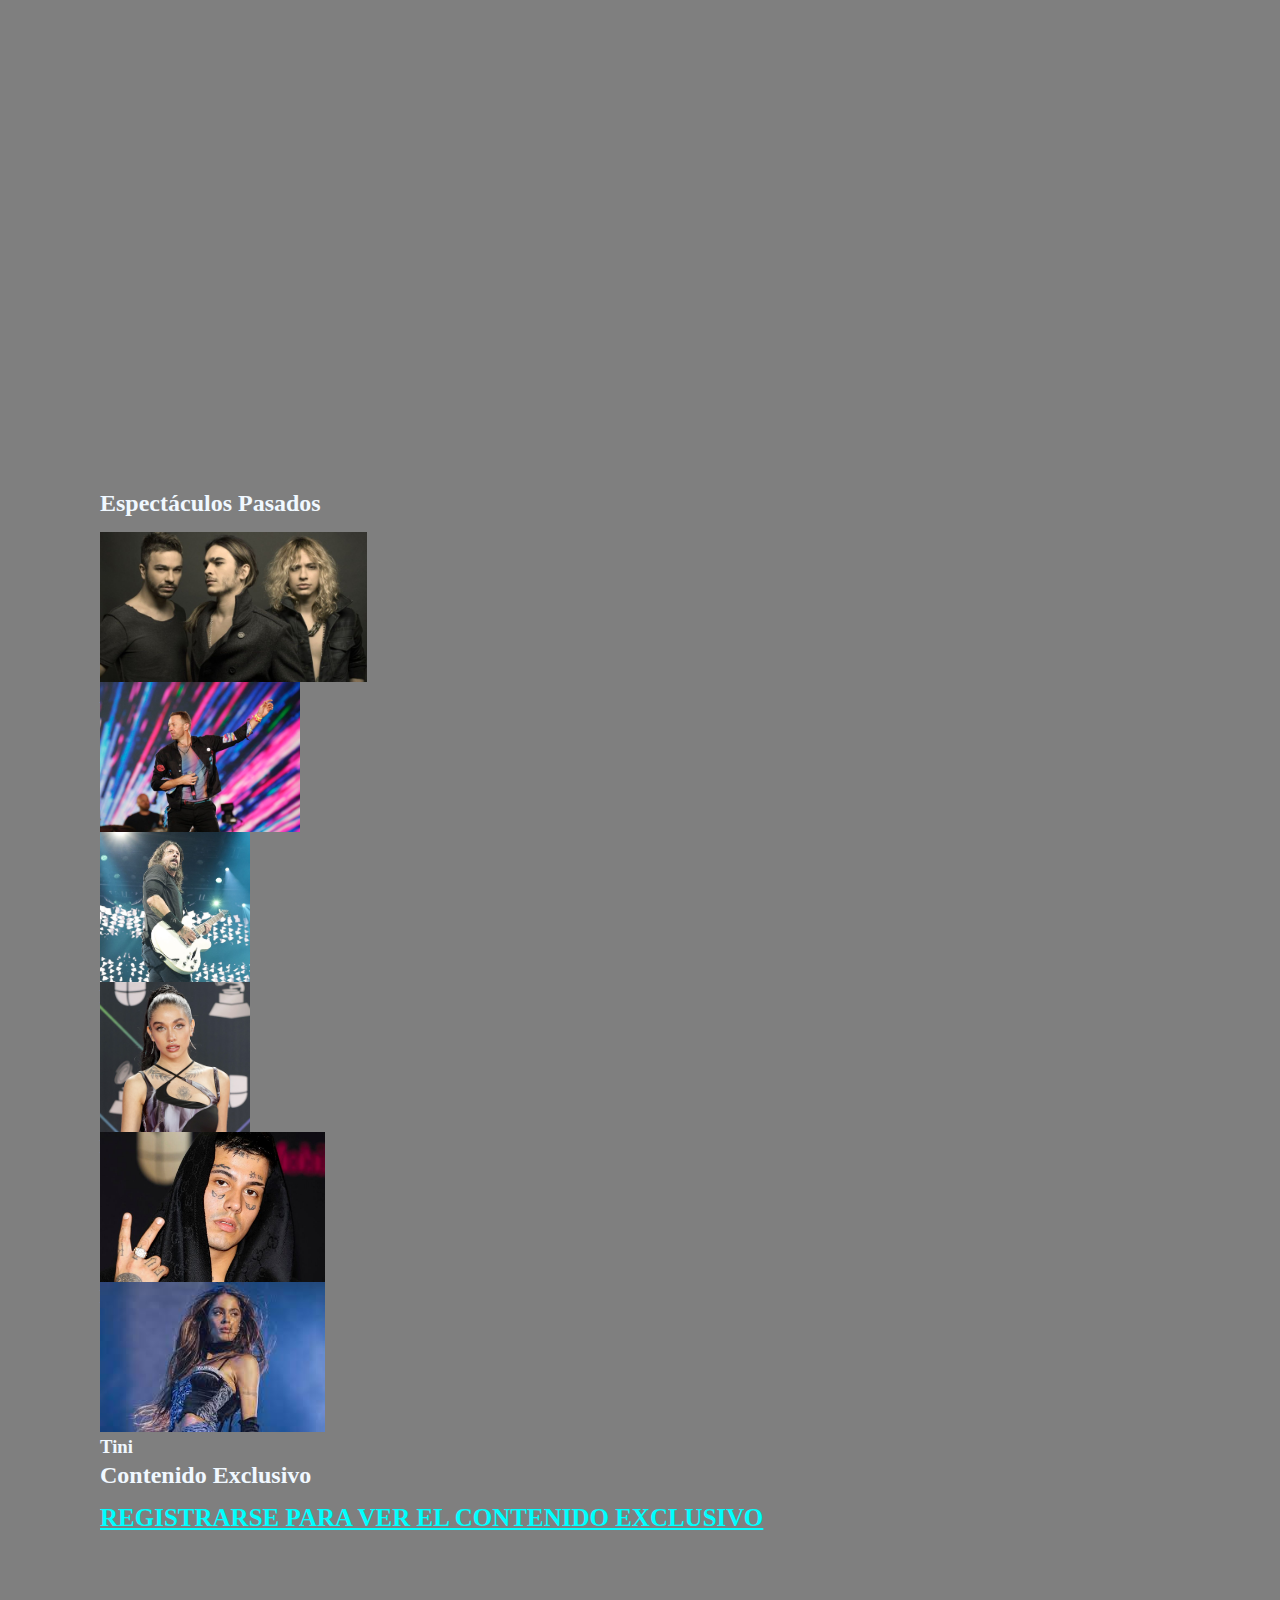
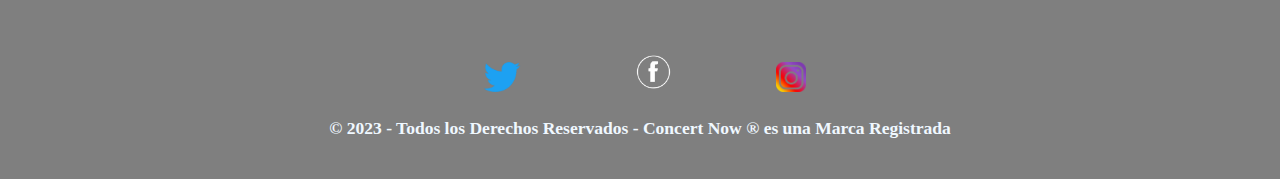
<file: html/media.html>
<!DOCTYPE html>
<html lang="es">

<head>
    <meta charset="UTF-8">
    <meta name="viewport" content="width=device-width, initial-scale=1.0">
    <meta name="description" content="Escuchá y mirá los videos exclusivos de los tour de tus artistas favoritos.">
    <title>Concert Now | Multimedia</title>
    <!-- BS CSS -->
    <link href="https://cdn.jsdelivr.net/npm/bootstrap@5.3.2/dist/css/bootstrap.min.css" rel="stylesheet"
        integrity="sha384-T3c6CoIi6uLrA9TneNEoa7RxnatzjcDSCmG1MXxSR1GAsXEV/Dwwykc2MPK8M2HN" crossorigin="anonymous">
    <!-- CSS -->
    <link rel="stylesheet" href="../css/estilo.css">
        <!-- FavIcon -->
        <link rel="icon" href="../img/favicon.ico" type="image/x-icon">
</head>

<body class="container-fluid">
    <!-- NavBar BS -->

    <header class="navbar navbar-expand-lg">
        <div><a href="contacto.html" class="inicioSesion"> Iniciar Sesión / Registrarse </a></div>
        <div class="container-fluid">
            <a class="navbar-brand" href="../index.html"><img class="logo" src="../img/logo.png"
                    alt="Logo de Concert Now"></a>
            <button class="navbar-toggler" type="button" data-bs-toggle="collapse" data-bs-target="#navbarNav"
                aria-controls="navbarNav" aria-expanded="false" aria-label="Toggle navigation">
                <img class="botonHambur" src="../img/icono_menu_habmruguesa-removebg-preview.png"
                    alt="Icono del menu hamburguesa">
            </button>
            <nav class="collapse navbar-collapse" id="navbarNav">
                <ul class="navbar-nav">
                    <li class="nav-item">
                        <a class="nav-link active" aria-current="page" href="../index.html">Home</a>
                    </li>
                    <li class="nav-item">
                        <a class="nav-link" href="conciertos.html">Conciertos</a>
                    </li>
                    <li class="nav-item">
                        <a class="nav-link" href="calendario.html">Calendario</a>
                    </li>
                    <li class="nav-item">
                        <a class="nav-link" href="contacto.html">Contacto</a>
                    </li>
                    <li class="nav-item">
                        <a class="nav-link" href="media.html">Media</a>
                    </li>
                </ul>
            </nav>
        </div>
    </header>

    <main>
        <h1> Media </h1>
        <h2> Videos Exclusivos </h2>

        <div class="video container-fluid">
            <div class="embed-responsive embed-responsive-16by9">
                <iframe class="embed-responsive-item videoGrande" width="560" height="315"
                    src="https://www.youtube.com/embed/PmDPUUCSEeE?si=wn84POIscH4rcCOu" title="YouTube video player"
                    frameborder="0"
                    allow="accelerometer; autoplay; clipboard-write; encrypted-media; gyroscope; picture-in-picture; web-share"
                    allowfullscreen></iframe>
            </div>
            <div>
                <div class="embed-responsive embed-responsive-16by9">
                    <iframe class="embed-responsive-item videoAchicado uno" width="560" height="315"
                        src="https://www.youtube.com/embed/RaoZ21ureuY?si=A9BQgguGROAiAAIR" title="YouTube video player"
                        frameborder="0"
                        allow="accelerometer; autoplay; clipboard-write; encrypted-media; gyroscope; picture-in-picture; web-share"
                        allowfullscreen></iframe>
                </div>
                
                <div class="embed-responsive embed-responsive-16by9">
                    <iframe class="embed-responsive-item videoAchicado dos" width="560" height="315"
                        src="https://www.youtube.com/embed/cAEvAuSi7Oo?si=s-3WgOFhv6l-q3XI" title="YouTube video player"
                        frameborder="0"
                        allow="accelerometer; autoplay; clipboard-write; encrypted-media; gyroscope; picture-in-picture; web-share"
                        allowfullscreen></iframe>
                </div>
            </div>
        </div>


        <h2 class="espectaculos"> Espectáculos Pasados </h2>

        <div class="row artistasEspectaculos">

            <div class="mb-5 col-xl-2 col-md-6 col-sm-6 fotosEspectaculos">
                <img class="img-fluid fotosFechas" src="../img/airbag logo.jpg"
                    alt="Foto de la fecha de Taylor">
                <div class="mt-3 card-body">
                    <h3 class="mb-5 card-title">Airbag</h3>
                </div>
            </div>

            <div class="mb-5 col-xl-2 col-md-6 col-sm-6 fotosEspectaculos">
                <img class="img-fluid fotosFechas" src="../img/coldplay logo.jpg"
                    alt="Foto de la fecha de Taylor">
                <div class="mt-3 card-body">
                    <h3 class="mb-5 card-title">Coldplay</h3>
                </div>
            </div>

            <div class="mb-5 col-xl-2 col-md-6 col-sm-6 fotosEspectaculos">
                <img class="img-fluid fotosFechas" src="../img/foo fighters logo.jpeg"
                    alt="Foto de la fecha de Taylor">
                <div class="mt-3 card-body">
                    <h3 class="mb-5 card-title">Foo Fighters</h3>
                </div>
            </div>

            <div class="mb-5 col-xl-2 col-md-6 col-sm-6 fotosEspectaculos">
                <img class="img-fluid fotosFechas" src="../img/maria becerra logo.jpg"
                    alt="Foto de la fecha de Taylor">
                <div class="mt-3 card-body">
                    <h3 class="mb-5 card-title">Maria Becerra</h3>
                </div>
            </div>

            <div class="mb-5 col-xl-2 col-md-6 col-sm-6 fotosEspectaculos">
                <img class="img-fluid fotosFechas" src="../img/duki logo.jpeg"
                    alt="Foto de la fecha de Taylor">
                <div class="mt-3 card-body">
                    <h3 class="mb-5 card-title">Duki</h3>
                </div>
            </div>

            <div class="mb-5 col-xl-2 col-md-6 col-sm-6 fotosEspectaculos">
                <img class="img-fluid fotosFechas" src="../img/tini logo.jpeg"
                    alt="Foto de la fecha de Taylor">
                <div class="mt-3 card-body">
                    <h3 class="mb-5 card-title">Tini</h3>
                </div>
            </div>

        </div>

        <h2> Contenido Exclusivo </h2>
        <div>
            <p><a class="linkRegistro" href="contacto.html"> Registrarse para ver el contenido exclusivo </a></p>
        </div>
    </main>

    <footer>

        <a href="https://x.com" target="_blank"><img class="iconoFooter" src="../img/twitter.png"
                alt="Logo de Twitter"></a>
        <a href="https://facebook.com" target="_blank"><img class="iconoFooter face" src="../img/facebook.png"
                alt="Logo de Facebook"></a>
        <a href="https://instagram.com" target="_blank"><img class="iconoFooter" src="../img/instagram.png"
                alt="Logo de Instagram"></a>
        <a href="https://api.whatsapp.com/send?phone=1123123123&" target="_blank"><img class="whats"
                src="../img/whats.png" alt="Logo de WhatsApp"></a>

        <h3> © 2023 - Todos los Derechos Reservados - Concert Now ® es una Marca Registrada </h3>
    </footer>

    <!-- JS BS -->
    <script src="https://cdn.jsdelivr.net/npm/bootstrap@5.3.2/dist/js/bootstrap.bundle.min.js"
        integrity="sha384-C6RzsynM9kWDrMNeT87bh95OGNyZPhcTNXj1NW7RuBCsyN/o0jlpcV8Qyq46cDfL"
        crossorigin="anonymous"></script>


</body>

</html>
</file>
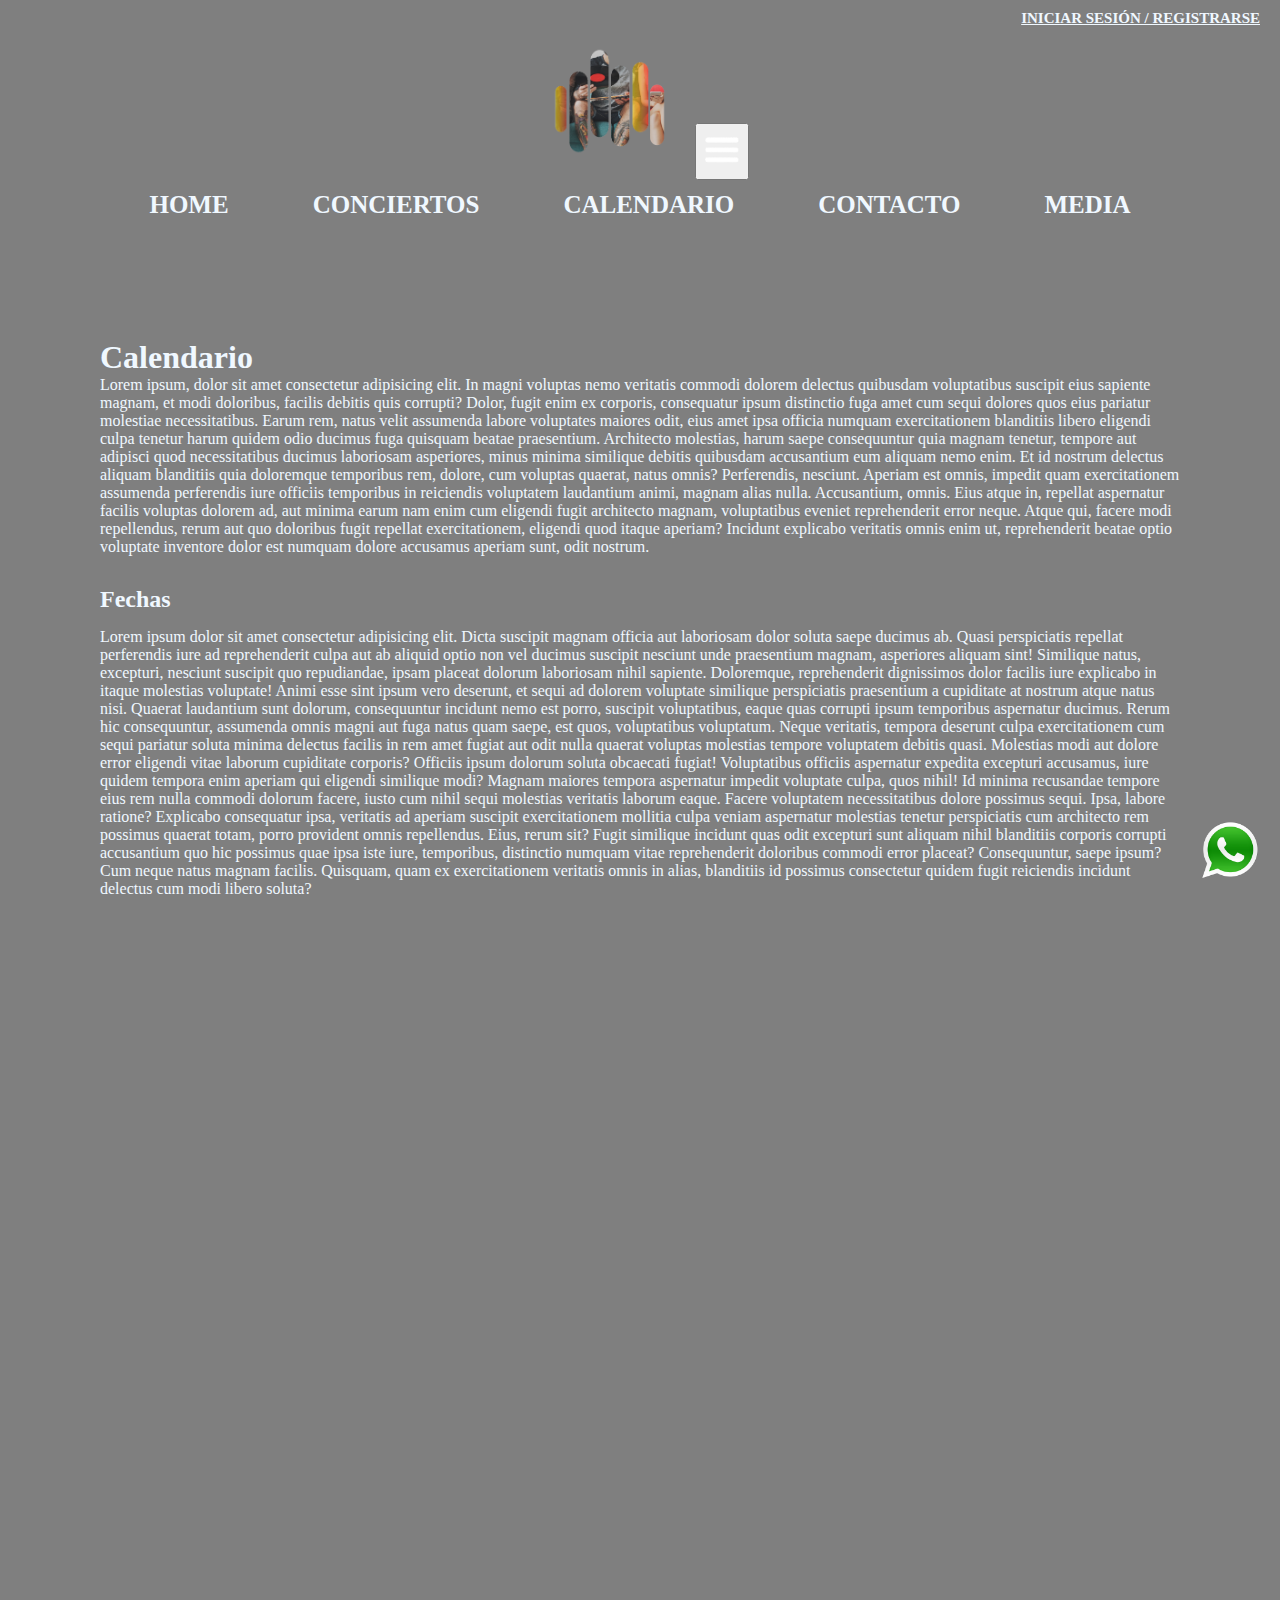
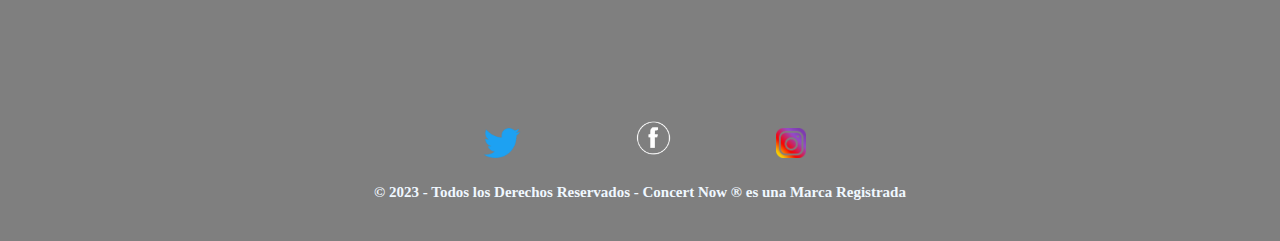
<file: Bootstrap/html/calendario.html>
<!DOCTYPE html>
<html lang="es">

<head>
    <meta charset="UTF-8">
    <meta name="viewport" content="width=device-width, initial-scale=1.0">
    <meta name="description" content="Si no sabes donde ni cuando podes ver a tus artistas favoritos entra y te decimos por donde y cuando van a estar para que sepas que es lo que mas te conviene.">
    <title>Concert Now | Calendario</title>
    <!-- BS CSS -->
    <link href="https://cdn.jsdelivr.net/npm/bootstrap@5.3.2/dist/css/bootstrap.min.css" rel="stylesheet"
        integrity="sha384-T3c6CoIi6uLrA9TneNEoa7RxnatzjcDSCmG1MXxSR1GAsXEV/Dwwykc2MPK8M2HN" crossorigin="anonymous">
    <!-- CSS -->
    <link rel="stylesheet" href="../css/estilo.css">
        <!-- FavIcon -->
        <link rel="icon" href="../img/favicon.ico" type="image/x-icon">
</head>

<body class="container-fluid">
    <!-- NavBar BS -->

    <header class="navbar navbar-expand-lg">
        <div><a href="contacto.html" class="inicioSesion"> Iniciar Sesión / Registrarse </a></div>
        <div class="container-fluid">
            <a class="navbar-brand" href="../index.html"><img class="logo" src="../img/logo.png"
                    alt="Logo de Concert Now"></a>
            <button class="navbar-toggler" type="button" data-bs-toggle="collapse" data-bs-target="#navbarNav"
                aria-controls="navbarNav" aria-expanded="false" aria-label="Toggle navigation">
                <img class="botonHambur" src="../img/icono_menu_habmruguesa-removebg-preview.png"
                    alt="Icono del menu hamburguesa">
            </button>
            <nav class="collapse navbar-collapse" id="navbarNav">
                <ul class="navbar-nav">
                    <li class="nav-item">
                        <a class="nav-link active" aria-current="page" href="../index.html">Home</a>
                    </li>
                    <li class="nav-item">
                        <a class="nav-link" href="conciertos.html">Conciertos</a>
                    </li>
                    <li class="nav-item">
                        <a class="nav-link" href="calendario.html">Calendario</a>
                    </li>
                    <li class="nav-item">
                        <a class="nav-link" href="contacto.html">Contacto</a>
                    </li>
                    <li class="nav-item">
                        <a class="nav-link" href="media.html">Media</a>
                    </li>
                </ul>
            </nav>
        </div>
    </header>

    <main>
        <h1> Calendario </h1>
        <p>Lorem ipsum, dolor sit amet consectetur adipisicing elit. In magni voluptas nemo veritatis commodi dolorem
            delectus quibusdam voluptatibus suscipit eius sapiente magnam, et modi doloribus, facilis debitis quis
            corrupti? Dolor, fugit enim ex corporis, consequatur ipsum distinctio fuga amet cum sequi dolores quos eius
            pariatur molestiae necessitatibus. Earum rem, natus velit assumenda labore voluptates maiores odit, eius
            amet ipsa officia numquam exercitationem blanditiis libero eligendi culpa tenetur harum quidem odio ducimus
            fuga quisquam beatae praesentium. Architecto molestias, harum saepe consequuntur quia magnam tenetur,
            tempore aut adipisci quod necessitatibus ducimus laboriosam asperiores, minus minima similique debitis
            quibusdam accusantium eum aliquam nemo enim. Et id nostrum delectus aliquam blanditiis quia doloremque
            temporibus rem, dolore, cum voluptas quaerat, natus omnis? Perferendis, nesciunt. Aperiam est omnis, impedit
            quam exercitationem assumenda perferendis iure officiis temporibus in reiciendis voluptatem laudantium
            animi, magnam alias nulla. Accusantium, omnis. Eius atque in, repellat aspernatur facilis voluptas dolorem
            ad, aut minima earum nam enim cum eligendi fugit architecto magnam, voluptatibus eveniet reprehenderit error
            neque. Atque qui, facere modi repellendus, rerum aut quo doloribus fugit repellat exercitationem, eligendi
            quod itaque aperiam? Incidunt explicabo veritatis omnis enim ut, reprehenderit beatae optio voluptate
            inventore dolor est numquam dolore accusamus aperiam sunt, odit nostrum.</p>

        <h2> Fechas </h2>
        <p>Lorem ipsum dolor sit amet consectetur adipisicing elit. Dicta suscipit magnam officia aut laboriosam dolor
            soluta saepe ducimus ab. Quasi perspiciatis repellat perferendis iure ad reprehenderit culpa aut ab aliquid
            optio non vel ducimus suscipit nesciunt unde praesentium magnam, asperiores aliquam sint! Similique natus,
            excepturi, nesciunt suscipit quo repudiandae, ipsam placeat dolorum laboriosam nihil sapiente. Doloremque,
            reprehenderit dignissimos dolor facilis iure explicabo in itaque molestias voluptate! Animi esse sint ipsum
            vero deserunt, et sequi ad dolorem voluptate similique perspiciatis praesentium a cupiditate at nostrum
            atque natus nisi. Quaerat laudantium sunt dolorum, consequuntur incidunt nemo est porro, suscipit
            voluptatibus, eaque quas corrupti ipsum temporibus aspernatur ducimus. Rerum hic consequuntur, assumenda
            omnis magni aut fuga natus quam saepe, est quos, voluptatibus voluptatum. Neque veritatis, tempora deserunt
            culpa exercitationem cum sequi pariatur soluta minima delectus facilis in rem amet fugiat aut odit nulla
            quaerat voluptas molestias tempore voluptatem debitis quasi. Molestias modi aut dolore error eligendi vitae
            laborum cupiditate corporis? Officiis ipsum dolorum soluta obcaecati fugiat! Voluptatibus officiis
            aspernatur expedita excepturi accusamus, iure quidem tempora enim aperiam qui eligendi similique modi?
            Magnam maiores tempora aspernatur impedit voluptate culpa, quos nihil! Id minima recusandae tempore eius rem
            nulla commodi dolorum facere, iusto cum nihil sequi molestias veritatis laborum eaque. Facere voluptatem
            necessitatibus dolore possimus sequi. Ipsa, labore ratione? Explicabo consequatur ipsa, veritatis ad aperiam
            suscipit exercitationem mollitia culpa veniam aspernatur molestias tenetur perspiciatis cum architecto rem
            possimus quaerat totam, porro provident omnis repellendus. Eius, rerum sit? Fugit similique incidunt quas
            odit excepturi sunt aliquam nihil blanditiis corporis corrupti accusantium quo hic possimus quae ipsa iste
            iure, temporibus, distinctio numquam vitae reprehenderit doloribus commodi error placeat? Consequuntur,
            saepe ipsum? Cum neque natus magnam facilis. Quisquam, quam ex exercitationem veritatis omnis in alias,
            blanditiis id possimus consectetur quidem fugit reiciendis incidunt delectus cum modi libero soluta?</p>

        <iframe class="mapa container-fluid"
            src="https://www.google.com/maps/embed?pb=!1m14!1m12!1m3!1d9288.714176844282!2d-58.377948185034555!3d-34.60273551986195!2m3!1f0!2f0!3f0!3m2!1i1024!2i768!4f13.1!5e0!3m2!1ses-419!2sar!4v1696321625254!5m2!1ses-419!2sar"
            width="1300" height="600" style="border:0;" allowfullscreen="" loading="lazy"
            referrerpolicy="no-referrer-when-downgrade"></iframe>

    </main>

    <footer>

        <a href="https://x.com" target="_blank"><img class="iconoFooter" src="../img/twitter.png"
                alt="Logo de Twitter"></a>
        <a href="https://facebook.com" target="_blank"><img class="iconoFooter face" src="../img/facebook.png"
                alt="Logo de Facebook"></a>
        <a href="https://instagram.com" target="_blank"><img class="iconoFooter" src="../img/instagram.png"
                alt="Logo de Instagram"></a>
        <a href="https://api.whatsapp.com/send?phone=1123123123&" target="_blank"><img class="whats"
                src="../img/whats.png" alt="Logo de WhatsApp"></a>

        <h4> © 2023 - Todos los Derechos Reservados - Concert Now ® es una Marca Registrada </h4>
    </footer>

    <!-- JS BS -->
    <script src="https://cdn.jsdelivr.net/npm/bootstrap@5.3.2/dist/js/bootstrap.bundle.min.js"
        integrity="sha384-C6RzsynM9kWDrMNeT87bh95OGNyZPhcTNXj1NW7RuBCsyN/o0jlpcV8Qyq46cDfL"
        crossorigin="anonymous"></script>


</body>

</html>
</file>
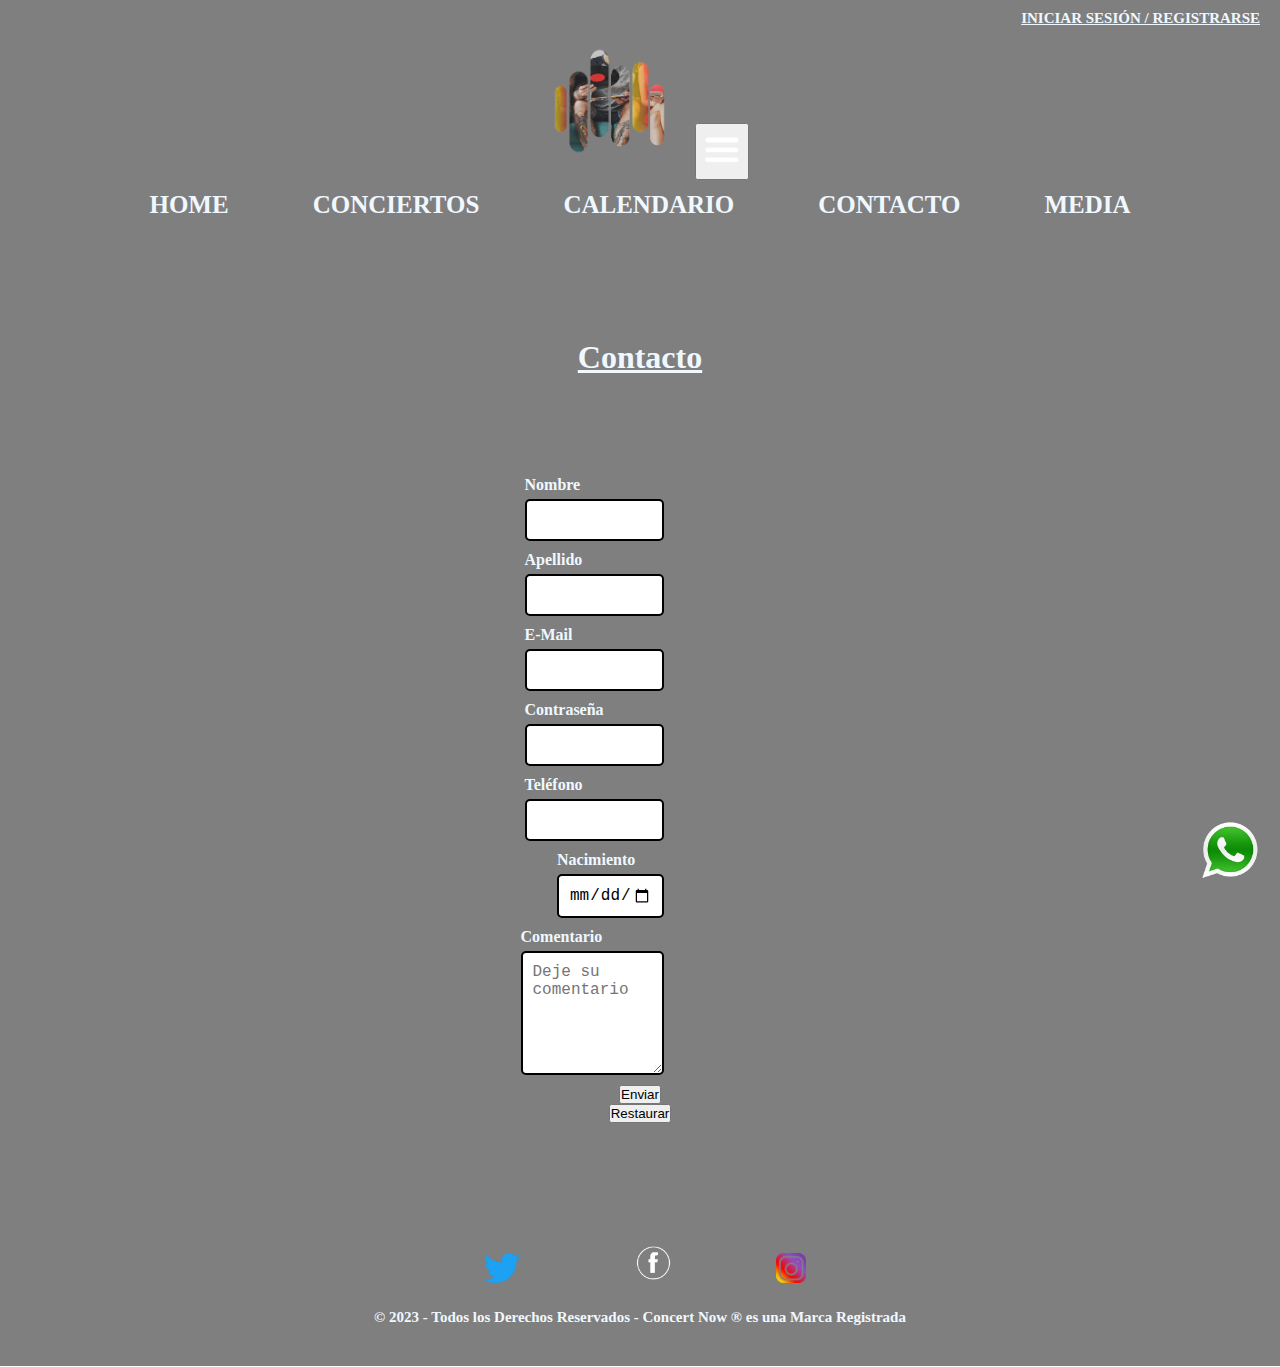
<file: Bootstrap/html/contacto.html>
<!DOCTYPE html>
<html lang="es">

<head>
    <meta charset="UTF-8">
    <meta name="viewport" content="width=device-width, initial-scale=1.0">
    <meta name="description" content="¿Tenés alguna pregunta o comentario? Contactá con nosotros por la página de contacto para que te brindemos la asistencia necesaria">
    <title>Concert Now | Contacto</title>
    <!-- BS CSS -->
    <link href="https://cdn.jsdelivr.net/npm/bootstrap@5.3.2/dist/css/bootstrap.min.css" rel="stylesheet"
        integrity="sha384-T3c6CoIi6uLrA9TneNEoa7RxnatzjcDSCmG1MXxSR1GAsXEV/Dwwykc2MPK8M2HN" crossorigin="anonymous">
    <!-- CSS -->
    <link rel="stylesheet" href="../css/estilo.css">
        <!-- FavIcon -->
        <link rel="icon" href="/img/favicon.ico" type="image/x-icon">
</head>

<body class="container-fluid">
    <!-- NavBar BS -->

    <header class="navbar navbar-expand-lg">
        <div><a href="contacto.html" class="inicioSesion"> Iniciar Sesión / Registrarse </a></div>
        <div class="container-fluid">
            <a class="navbar-brand" href="../index.html"><img class="logo" src="../img/logo.png"
                    alt="Logo de Concert Now"></a>
            <button class="navbar-toggler" type="button" data-bs-toggle="collapse" data-bs-target="#navbarNav"
                aria-controls="navbarNav" aria-expanded="false" aria-label="Toggle navigation">
                <img class="botonHambur" src="../img/icono_menu_habmruguesa-removebg-preview.png"
                    alt="Icono del menu hamburguesa">
            </button>
            <nav class="collapse navbar-collapse" id="navbarNav">
                <ul class="navbar-nav">
                    <li class="nav-item">
                        <a class="nav-link active" aria-current="page" href="../index.html">Home</a>
                    </li>
                    <li class="nav-item">
                        <a class="nav-link" href="conciertos.html">Conciertos</a>
                    </li>
                    <li class="nav-item">
                        <a class="nav-link" href="calendario.html">Calendario</a>
                    </li>
                    <li class="nav-item">
                        <a class="nav-link" href="contacto.html">Contacto</a>
                    </li>
                    <li class="nav-item">
                        <a class="nav-link" href="media.html">Media</a>
                    </li>
                </ul>
            </nav>
        </div>
    </header>
    
    <main>
        <h1 class="contacto"> Contacto </h1>

        <form>
            <div class="mb-3 w-100 p-3">
                <label for="nombre" class="form-label">Nombre</label>
                <input type="text" class="form-control" id="nombre">
            </div>
            <div class="mb-3 w-100 p-3">
                <label for="apellido" class="form-label">Apellido</label>
                <input type="text" class="form-control" id="apellido">
            </div>
            <div class="mb-3 w-100 p-3">
                <label for="email" class="form-label">E-Mail</label>
                <input type="email" class="form-control" id="email">
            </div>
            <div class="mb-3 w-100 p-3">
                <label for="contraseña" class="form-label">Contraseña</label>
                <input type="password" class="form-control" id="contraseña">
            </div>
            <div class="mb-3 w-100 p-3">
                <label for="tel" class="form-label">Teléfono</label>
                <input type="tel" class="form-control" id="tel">
            </div>
            <div class="mb-3 w-100 p-3">
                <label for="nacimiento" class="form-label">Nacimiento</label>
                <input type="date" class="form-control" id="nacimiento">
            </div>
            <div class="mb-3 w-100 p-3">
                <label for="mensaje"> Comentario </label>
                <textarea class="form-control" placeholder="Deje su comentario" id="mensaje" style="height: 100px;"></textarea>
            </div>
            <button type="submit" class="btn btn-primary mb-4">Enviar</button>
            <button type="reset" class="btn btn-primary">Restaurar</button>
        </form>

    </main>

    <footer>

        <a href="https://x.com" target="_blank"><img class="iconoFooter" src="../img/twitter.png"
                alt="Logo de Twitter"></a>
        <a href="https://facebook.com" target="_blank"><img class="iconoFooter face" src="../img/facebook.png"
                alt="Logo de Facebook"></a>
        <a href="https://instagram.com" target="_blank"><img class="iconoFooter" src="../img/instagram.png"
                alt="Logo de Instagram"></a>
        <a href="https://api.whatsapp.com/send?phone=1123123123&" target="_blank"><img class="whats"
                src="../img/whats.png" alt="Logo de WhatsApp"></a>

        <h4> © 2023 - Todos los Derechos Reservados - Concert Now ® es una Marca Registrada </h4>
    </footer>

    <!-- JS BS -->
    <script src="https://cdn.jsdelivr.net/npm/bootstrap@5.3.2/dist/js/bootstrap.bundle.min.js"
        integrity="sha384-C6RzsynM9kWDrMNeT87bh95OGNyZPhcTNXj1NW7RuBCsyN/o0jlpcV8Qyq46cDfL"
        crossorigin="anonymous"></script>


</body>

</html>
</file>
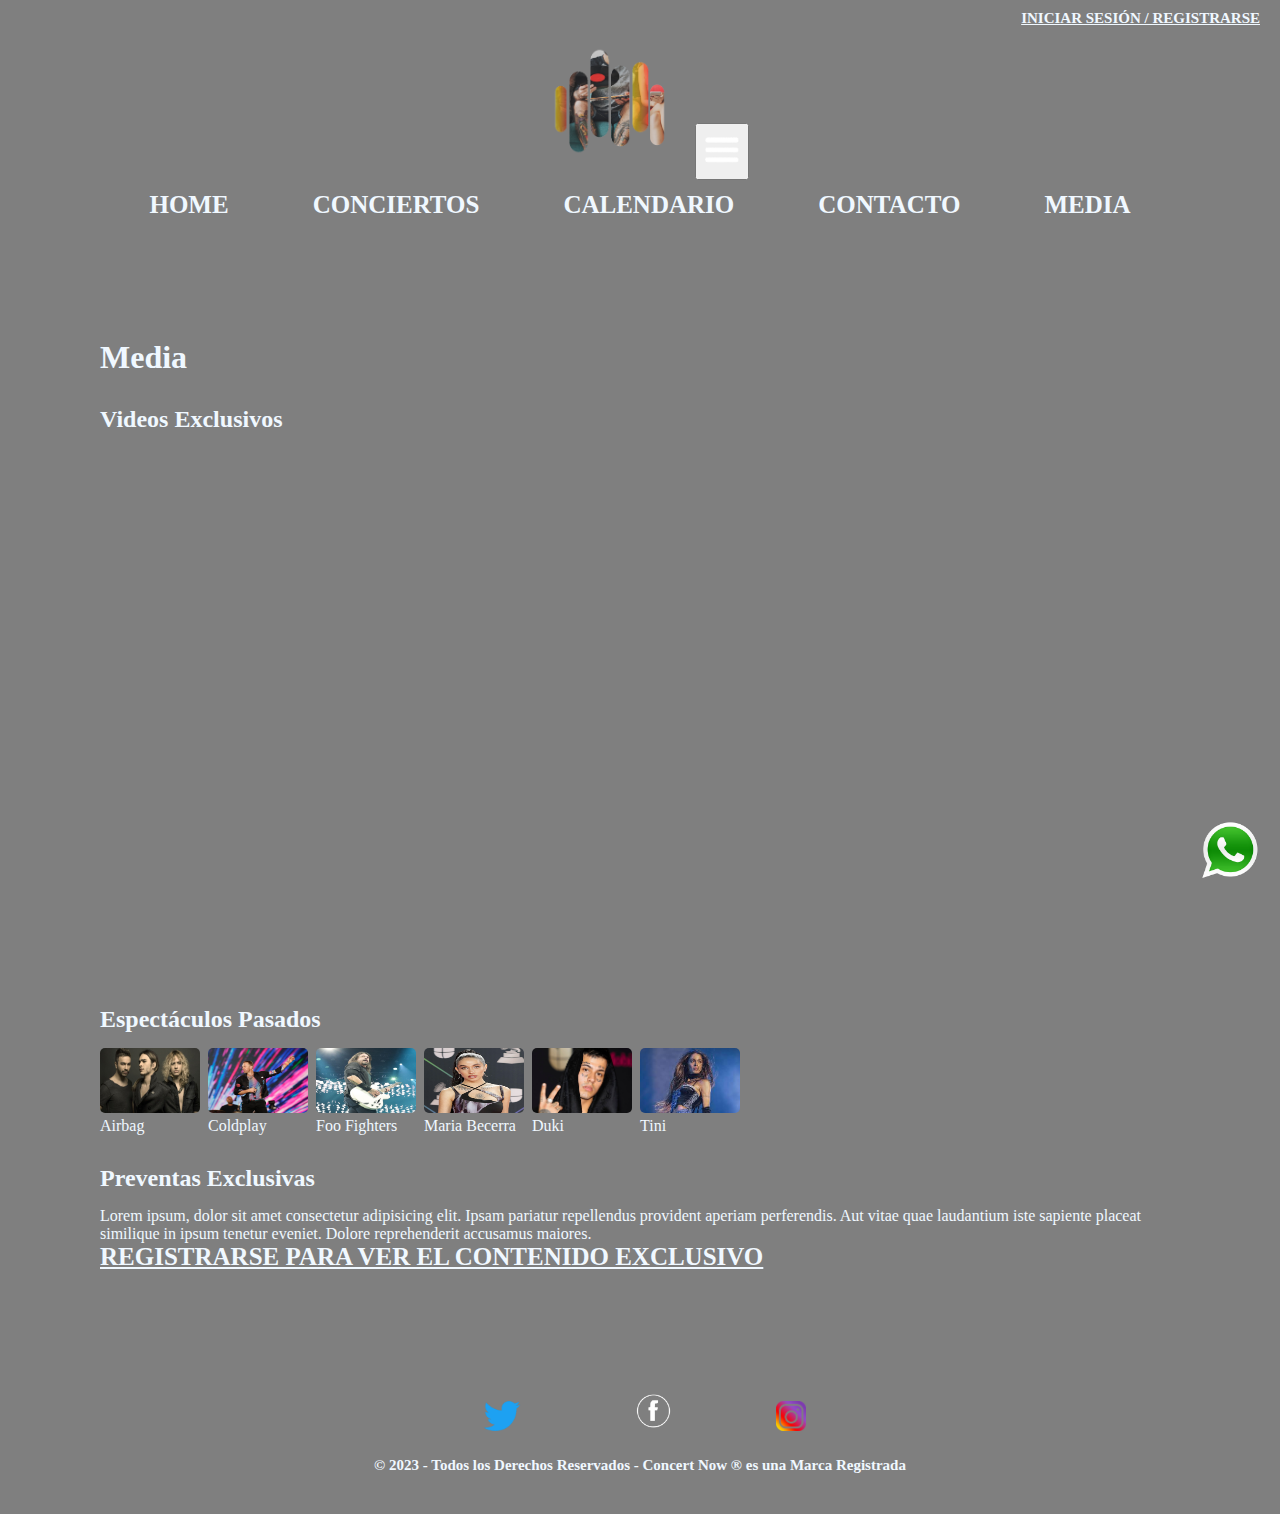
<file: Bootstrap/html/media.html>
<!DOCTYPE html>
<html lang="es">

<head>
    <meta charset="UTF-8">
    <meta name="viewport" content="width=device-width, initial-scale=1.0">
    <meta name="description" content="Escuchá y mirá los videos exclusivos de los tour de tus artistas favoritos.">
    <title>Concert Now | Multimedia</title>
    <!-- BS CSS -->
    <link href="https://cdn.jsdelivr.net/npm/bootstrap@5.3.2/dist/css/bootstrap.min.css" rel="stylesheet"
        integrity="sha384-T3c6CoIi6uLrA9TneNEoa7RxnatzjcDSCmG1MXxSR1GAsXEV/Dwwykc2MPK8M2HN" crossorigin="anonymous">
    <!-- CSS -->
    <link rel="stylesheet" href="../css/estilo.css">
        <!-- FavIcon -->
        <link rel="icon" href="../img/favicon.ico" type="image/x-icon">
</head>

<body class="container-fluid">
    <!-- NavBar BS -->

    <header class="navbar navbar-expand-lg">
        <div><a href="contacto.html" class="inicioSesion"> Iniciar Sesión / Registrarse </a></div>
        <div class="container-fluid">
            <a class="navbar-brand" href="../index.html"><img class="logo" src="../img/logo.png"
                    alt="Logo de Concert Now"></a>
            <button class="navbar-toggler" type="button" data-bs-toggle="collapse" data-bs-target="#navbarNav"
                aria-controls="navbarNav" aria-expanded="false" aria-label="Toggle navigation">
                <img class="botonHambur" src="../img/icono_menu_habmruguesa-removebg-preview.png"
                    alt="Icono del menu hamburguesa">
            </button>
            <nav class="collapse navbar-collapse" id="navbarNav">
                <ul class="navbar-nav">
                    <li class="nav-item">
                        <a class="nav-link active" aria-current="page" href="../index.html">Home</a>
                    </li>
                    <li class="nav-item">
                        <a class="nav-link" href="conciertos.html">Conciertos</a>
                    </li>
                    <li class="nav-item">
                        <a class="nav-link" href="calendario.html">Calendario</a>
                    </li>
                    <li class="nav-item">
                        <a class="nav-link" href="contacto.html">Contacto</a>
                    </li>
                    <li class="nav-item">
                        <a class="nav-link" href="media.html">Media</a>
                    </li>
                </ul>
            </nav>
        </div>
    </header>

    <main>
        <h1> Media </h1>
        <h2> Videos Exclusivos </h2>

        <div class="video container-fluid">
            <div>
                <iframe class="videoGrande" width="560" height="315"
                    src="https://www.youtube.com/embed/PmDPUUCSEeE?si=wn84POIscH4rcCOu" title="YouTube video player"
                    frameborder="0"
                    allow="accelerometer; autoplay; clipboard-write; encrypted-media; gyroscope; picture-in-picture; web-share"
                    allowfullscreen></iframe>
            </div>
            <div>
                <div>
                    <iframe class="videoAchicado uno" width="560" height="315"
                        src="https://www.youtube.com/embed/RaoZ21ureuY?si=A9BQgguGROAiAAIR" title="YouTube video player"
                        frameborder="0"
                        allow="accelerometer; autoplay; clipboard-write; encrypted-media; gyroscope; picture-in-picture; web-share"
                        allowfullscreen></iframe>
                </div>

                <div>
                    <iframe class="videoAchicado dos" width="560" height="315"
                        src="https://www.youtube.com/embed/cAEvAuSi7Oo?si=s-3WgOFhv6l-q3XI" title="YouTube video player"
                        frameborder="0"
                        allow="accelerometer; autoplay; clipboard-write; encrypted-media; gyroscope; picture-in-picture; web-share"
                        allowfullscreen></iframe>
                </div>
            </div>
        </div>


        <h2 class="espectaculos"> Espectáculos Pasados </h2>
        <div class="artistasEspectaculos">
            <div>
                <img class="fotosEspectaculos" src="../img/airbag logo.jpg" alt="Foto de Airbag">
                <p> Airbag </p>
            </div>

            <div>
                <img class="fotosEspectaculos" src="../img/coldplay logo.jpg" alt="Foto de Coldplay">
                <p> Coldplay </p>
            </div>

            <div>
                <img class="fotosEspectaculos" src="../img/foo fighters logo.jpeg" alt="Foto de Foo Fighters">
                <p> Foo Fighters </p>
            </div>

            <div>
                <img class="fotosEspectaculos" src="../img/maria becerra logo.jpg" alt="Foto de Maria Becerra">
                <p> Maria Becerra </p>
            </div>

            <div>
                <img class="fotosEspectaculos" src="../img/duki logo.jpeg" alt="Foto de Duki">
                <p> Duki </p>
            </div>

            <div>
                <img class="fotosEspectaculos" src="../img/tini logo.jpeg" alt="Foto de Tini">
                <p> Tini </p>
            </div>
        </div>

        <h2> Preventas Exclusivas </h2>
        <div>
            <p>Lorem ipsum, dolor sit amet consectetur adipisicing elit. Ipsam pariatur repellendus provident aperiam
                perferendis. Aut vitae quae laudantium iste sapiente placeat similique in ipsum tenetur eveniet. Dolore
                reprehenderit accusamus maiores.</p>
            <p><a class="linkRegistro" href="contacto.html"> Registrarse para ver el contenido exclusivo </a></p>
        </div>
    </main>

    <footer>

        <a href="https://x.com" target="_blank"><img class="iconoFooter" src="../img/twitter.png"
                alt="Logo de Twitter"></a>
        <a href="https://facebook.com" target="_blank"><img class="iconoFooter face" src="../img/facebook.png"
                alt="Logo de Facebook"></a>
        <a href="https://instagram.com" target="_blank"><img class="iconoFooter" src="../img/instagram.png"
                alt="Logo de Instagram"></a>
        <a href="https://api.whatsapp.com/send?phone=1123123123&" target="_blank"><img class="whats"
                src="../img/whats.png" alt="Logo de WhatsApp"></a>

        <h4> © 2023 - Todos los Derechos Reservados - Concert Now ® es una Marca Registrada </h4>
    </footer>

    <!-- JS BS -->
    <script src="https://cdn.jsdelivr.net/npm/bootstrap@5.3.2/dist/js/bootstrap.bundle.min.js"
        integrity="sha384-C6RzsynM9kWDrMNeT87bh95OGNyZPhcTNXj1NW7RuBCsyN/o0jlpcV8Qyq46cDfL"
        crossorigin="anonymous"></script>


</body>

</html>
</file>
<file: css/estilo.css>
* {
  margin: 0;
  padding: 0;
}

/* Body */
body {
  background: linear-gradient(rgba(0, 0, 0, 0.5), rgba(0, 0, 0, 0.5)), url("https://www.airbag.la/images/banner.jpg");
  background-size: cover;
  background-position: center;
  color: aliceblue;
  max-width: 100%;
  overflow-x: hidden;
}

header {
  text-align: center;
  padding: 10px 20px;
}

.logo {
  width: 120px;
  padding: 20px;
  margin: 20px;
}

nav ul li {
  list-style: none;
  display: inline-block;
  margin: 10px 40px;
}
nav a {
  color: aliceblue;
  transition: color 0.5s;
}
nav a:hover {
  color: crimson !important;
}

.inicioSesion {
  text-decoration: underline;
  font-size: 15px;
  display: flex;
  justify-content: end;
  top: 5px;
  right: 20px;
  transition: color 0.3s;
  margin: auto;
}
.inicioSesion:hover {
  color: aqua !important;
}

ul {
  list-style-type: none;
}

li,
a {
  text-transform: uppercase;
  font-weight: bold;
  text-decoration: none;
  color: aliceblue !important;
  font-size: 25px;
}

.botonHambur {
  height: 50px;
}

h2 {
  margin-top: 30px;
  margin-bottom: 15px;
}

main {
  margin: 50px;
  padding: 50px;
}

.containerInicio {
  display: grid;
}

.titulosPlaylist h1 {
  margin-top: 150px;
}
.titulosPlaylist h2 {
  margin-top: 80px;
}

.playlist {
  width: 100%;
}

.playlistUno {
  margin-bottom: 3rem;
}

.fotosFechas {
  height: 150px;
}

form {
  margin-top: 100px;
  display: flex;
  flex-direction: column;
  flex-wrap: wrap;
  align-items: center;
}

.contacto {
  text-align: center;
  text-decoration: underline;
}

label {
  display: block;
  font-weight: bold;
  margin-bottom: 5px;
}

input,
textarea {
  display: block;
  width: 50%;
  padding: 10px;
  border: 2px solid;
  border-radius: 5px;
  font-size: 16px;
  margin-bottom: 10px;
}

.botonFormulario {
  width: 15%;
  cursor: pointer;
}

.mapa {
  display: block;
  margin: auto;
  padding: 50px;
}

.calendario {
  display: block;
  margin: auto;
}

.linkRegistro {
  text-decoration: underline;
  color: aqua !important;
  transition: color 0.3s;
}
.linkRegistro:hover {
  color: crimson !important;
}

.fotosEspectaculos {
  height: 150px;
  width: 215px;
  border-radius: 25px;
  cursor: pointer;
}

.video {
  display: flex;
}

.videoAchicado {
  flex: 1;
  margin: 10px;
  height: 240px;
  width: 450px;
}

.videoGrande {
  text-align: center;
  margin: 10px;
  height: 500px;
  width: 815px;
}

footer {
  margin: 20px;
  padding: 20px;
  font-size: 15px;
  text-align: center;
}

.iconoFooter {
  height: 30px;
  margin: 0 50px 20px;
}

.face {
  height: 40px;
}

.whats {
  position: fixed;
  height: 60px;
  bottom: 20px;
  right: 20px;
}

/********** Media Queries **********/
@media (max-width: 1550px) {
  .video {
    display: block;
  }
  .videoAchicado {
    height: 500px;
    width: 815px;
  }
}
@media (min-width: 990px) {
  .containerInicio {
    grid-template-columns: 1fr 1fr;
  }
}
@media (max-width: 989px) {
  .titulosPlaylist h1 {
    margin-top: 0;
  }
  .video {
    display: block;
  }
  .videoAchicado,
  .videoGrande {
    height: 400px;
    width: 565px;
  }
}
@media (max-width: 768px) {
  .titulosPlaylist h1 {
    margin-top: 0;
  }
  .mapa {
    height: 450px;
  }
  .calendario {
    height: 350px;
  }
  main {
    margin: 15px;
    padding: 15px;
  }
  .iconoFooter {
    height: 30px;
    margin: 0 25px 15px;
  }
  .video {
    display: block;
  }
  .videoAchicado,
  .videoGrande {
    height: 215px;
    width: 300px;
  }
}

/*# sourceMappingURL=estilo.css.map */
</file>
<file: Bootstrap/css/estilo.css>
* {
    margin: 0;
    padding: 0;
}


/* Body */

body {
    background: linear-gradient(rgba(0, 0, 0, 0.5), rgba(0, 0, 0, 0.5)),
    url("https://www.airbag.la/images/banner.jpg");
    background-size: cover;
    background-position: center;
    color: aliceblue;
    max-width: 100%;
    overflow-x: hidden;
}


/* Header */

header {
    text-align: center;
    padding: 10px 20px;
}



.logo {
        width: 120px;
    padding: 20px;
}


nav ul li {
    list-style: none;
    display: inline-block;
    margin: 10px 40px;    
}


.inicioSesion {
    text-decoration: underline;
    font-size: 15px;
    display: flex;
    justify-content: end;
    top: 5px;
    right: 20px;
    transition: color 0.5s; 
}

.inicioSesion:hover {
    color: aqua;
}


/* Enlaces */


ul {
    list-style-type: none;
}

li,
a {
    color: aliceblue!important;
    text-transform: uppercase;
    font-weight: bold;
    text-decoration: none;
    font-size: 25px;
}

.botonHambur {
    height: 50px;
}

nav a {
    color: aliceblue; 
    transition: color 0.5s; 
}

nav a:hover {
    color: crimson; 
}



/* Main */

h2 {
    margin-top: 30px;
    margin-bottom: 15px;
}

main {
    margin: 50px;
    padding: 50px;
}

.containerInicio {
    display: grid;
}

.titulosPlaylist h1 {
    margin-top: 150px;
}

.titulosPlaylist h2 {
    margin-top: 80px;
}


.playlist {
    width: 100%;
}

.playlistUno {
    margin-bottom: 3rem;
}


/* Footer */

footer {
    margin: 20px;
    padding: 20px;
    font-size: 15px;
    text-align: center;
}

.iconoFooter {
    height: 30px;
    margin: 0 50px 20px;
}


.face {
    height: 40px;
}

.whats {
    position: fixed;
    height: 60px;
    bottom: 20px;
    right: 20px;
}



/* MEDIA */


.linkRegistro {
    text-decoration: underline;
    color: aqua;
    transition: color 0.3s;
}

.linkRegistro:hover {
    color: crimson;
}

.fotosEspectaculos {
    height: 65px;
    width: 100px;
    cursor: pointer;
    border-radius: 5px;
}

.artistasEspectaculos {
    display: grid;
    grid-template-rows: 10% 10% 10% 10% 10% 10% 10% 10% 10% 10%;
    grid-template-columns: 10% 10% 10% 10% 10% 10% 10% 10% 10% 10%;
}

.video {
    display: flex;
}

.videoAchicado {
    flex: 1;
    margin: 10px;
    height: 240px;
    width: 450px;
}


.videoGrande {
    text-align: center;
    margin: 10px;
    height: 500px;
    width: 815px;
}


/* iFrames */

.mapa {
    display: block;
    margin: auto;
    padding: 50px;
}


/* Formulario */

form {
    margin-top: 100px;
    display: flex;
    flex-direction: column;
    flex-wrap: wrap;
    align-items: center;
}

.contacto {
    text-align: center;
    text-decoration: underline;
}

label {
    display: block;
    font-weight: bold;
    margin-bottom: 5px;
}

input,
textarea {
    display: block;
    width: 50%;
    padding: 10px;
    border: 2px solid;
    border-radius: 5px;
    font-size: 16px;
    margin-bottom: 10px;
}

.botonFormulario {
    width: 15%;
    cursor: pointer;
}

/********** Media Queries **********/

@media (min-width: 990px) {
    .containerInicio {
        grid-template-columns: 1fr 1fr;
    }

}

@media (max-width: 989px) {
    .titulosPlaylist h1 {
        margin-top: 0;
    }

}

@media (max-width: 768px) {

    .titulosPlaylist h1 {
        margin-top: 0;
    }

    .mapa {
        height: 450px;
    }

    main {
        margin: 15px;
        padding: 15px;
    }

    .iconoFooter {
        height: 30px;
        margin: 0 25px 15px;
    }
}
</file>
